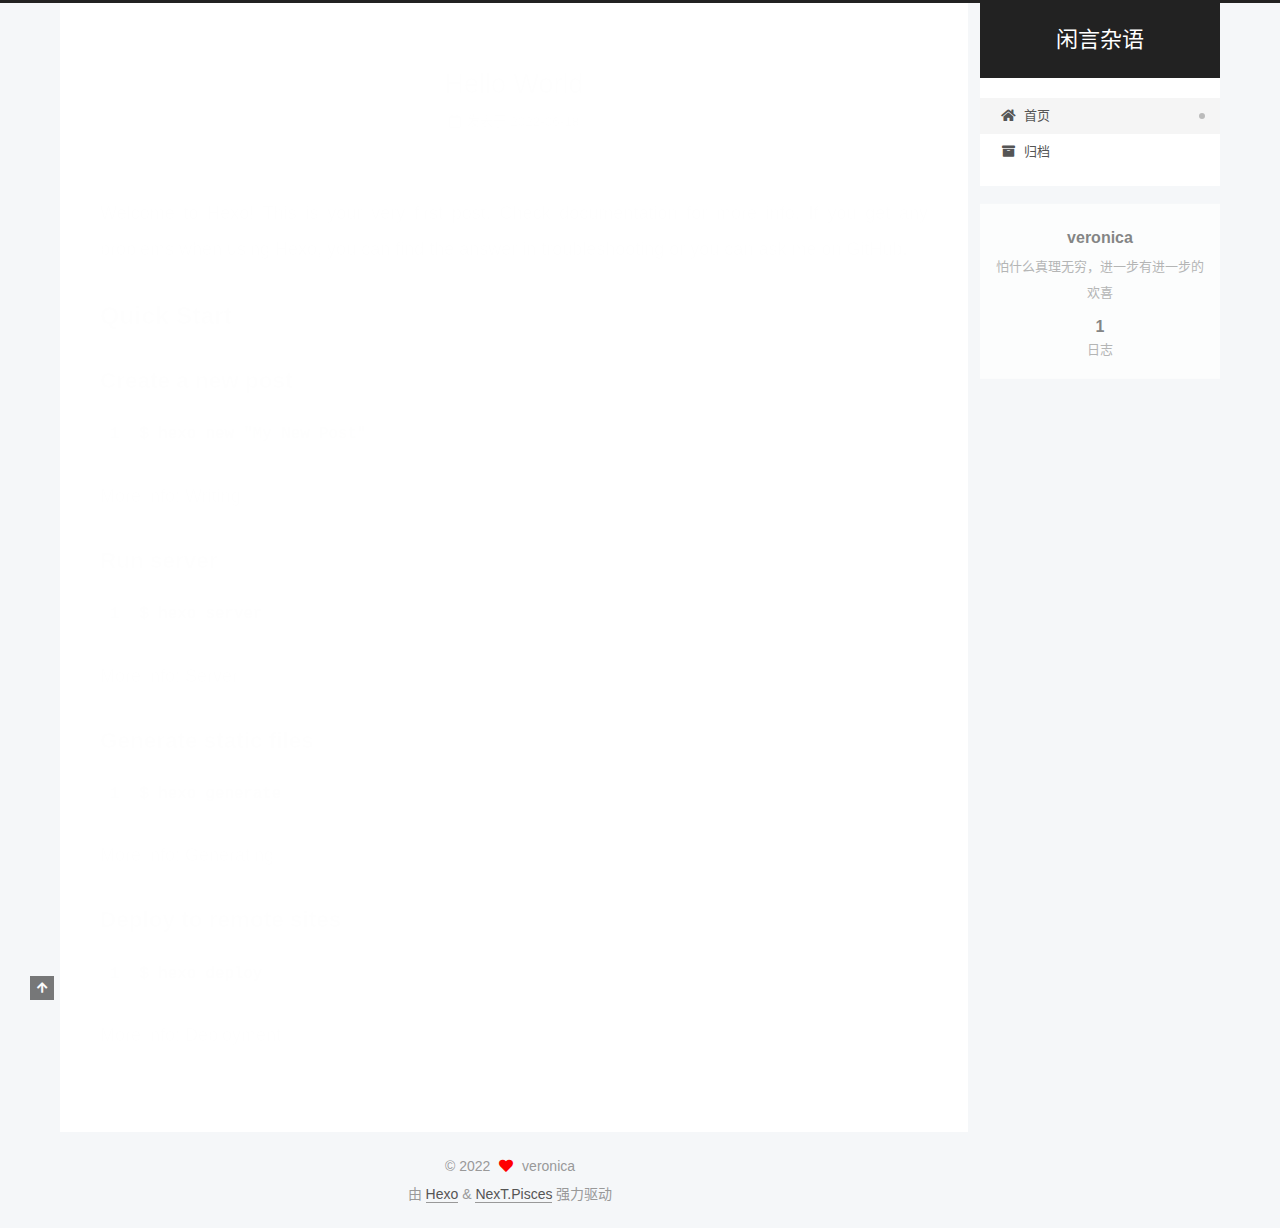
<file: index.html>
<!DOCTYPE html>
<html lang="zh-CN">
<head>
  <meta charset="UTF-8">
<meta name="viewport" content="width=device-width, initial-scale=1, maximum-scale=2">
<meta name="theme-color" content="#222">
<meta name="generator" content="Hexo 6.2.0">
  <link rel="apple-touch-icon" sizes="180x180" href="/images/apple-touch-icon-next.png">
  <link rel="icon" type="image/png" sizes="32x32" href="/images/favicon-32x32-next.png">
  <link rel="icon" type="image/png" sizes="16x16" href="/images/favicon-16x16-next.png">
  <link rel="mask-icon" href="/images/logo.svg" color="#222">

<link rel="stylesheet" href="/css/main.css">


<link rel="stylesheet" href="/lib/font-awesome/css/all.min.css">

<script id="hexo-configurations">
    var NexT = window.NexT || {};
    var CONFIG = {"hostname":"veronica-ng.github.io","root":"/","scheme":"Pisces","version":"7.8.0","exturl":false,"sidebar":{"position":"right","display":"post","padding":18,"offset":12,"onmobile":false},"copycode":{"enable":false,"show_result":false,"style":null},"back2top":{"enable":true,"sidebar":false,"scrollpercent":false},"bookmark":{"enable":false,"color":"#222","save":"auto"},"fancybox":false,"mediumzoom":false,"lazyload":false,"pangu":false,"comments":{"style":"tabs","active":null,"storage":true,"lazyload":false,"nav":null},"algolia":{"hits":{"per_page":10},"labels":{"input_placeholder":"Search for Posts","hits_empty":"We didn't find any results for the search: ${query}","hits_stats":"${hits} results found in ${time} ms"}},"localsearch":{"enable":false,"trigger":"auto","top_n_per_article":1,"unescape":false,"preload":false},"motion":{"enable":true,"async":false,"transition":{"post_block":"fadeIn","post_header":"slideDownIn","post_body":"slideDownIn","coll_header":"slideLeftIn","sidebar":"slideUpIn"}}};
  </script>

  <meta name="description" content="怕什么真理无穷，进一步有进一步的欢喜">
<meta property="og:type" content="website">
<meta property="og:title" content="闲言杂语">
<meta property="og:url" content="https://veronica-ng.github.io/index.html">
<meta property="og:site_name" content="闲言杂语">
<meta property="og:description" content="怕什么真理无穷，进一步有进一步的欢喜">
<meta property="og:locale" content="zh_CN">
<meta property="article:author" content="veronica">
<meta name="twitter:card" content="summary">

<link rel="canonical" href="https://veronica-ng.github.io/">


<script id="page-configurations">
  // https://hexo.io/docs/variables.html
  CONFIG.page = {
    sidebar: "",
    isHome : true,
    isPost : false,
    lang   : 'zh-CN'
  };
</script>

  <title>闲言杂语</title>
  






  <noscript>
  <style>
  .use-motion .brand,
  .use-motion .menu-item,
  .sidebar-inner,
  .use-motion .post-block,
  .use-motion .pagination,
  .use-motion .comments,
  .use-motion .post-header,
  .use-motion .post-body,
  .use-motion .collection-header { opacity: initial; }

  .use-motion .site-title,
  .use-motion .site-subtitle {
    opacity: initial;
    top: initial;
  }

  .use-motion .logo-line-before i { left: initial; }
  .use-motion .logo-line-after i { right: initial; }
  </style>
</noscript>

</head>

<body itemscope itemtype="http://schema.org/WebPage">
  <div class="container use-motion">
    <div class="headband"></div>

    <header class="header" itemscope itemtype="http://schema.org/WPHeader">
      <div class="header-inner"><div class="site-brand-container">
  <div class="site-nav-toggle">
    <div class="toggle" aria-label="切换导航栏">
      <span class="toggle-line toggle-line-first"></span>
      <span class="toggle-line toggle-line-middle"></span>
      <span class="toggle-line toggle-line-last"></span>
    </div>
  </div>

  <div class="site-meta">

    <a href="/" class="brand" rel="start">
      <span class="logo-line-before"><i></i></span>
      <h1 class="site-title">闲言杂语</h1>
      <span class="logo-line-after"><i></i></span>
    </a>
  </div>

  <div class="site-nav-right">
    <div class="toggle popup-trigger">
    </div>
  </div>
</div>




<nav class="site-nav">
  <ul id="menu" class="main-menu menu">
        <li class="menu-item menu-item-home">

    <a href="/" rel="section"><i class="fa fa-home fa-fw"></i>首页</a>

  </li>
        <li class="menu-item menu-item-archives">

    <a href="/archives/" rel="section"><i class="fa fa-archive fa-fw"></i>归档</a>

  </li>
  </ul>
</nav>




</div>
    </header>

    
  <div class="back-to-top">
    <i class="fa fa-arrow-up"></i>
    <span>0%</span>
  </div>


    <main class="main">
      <div class="main-inner">
        <div class="content-wrap">
          

          <div class="content index posts-expand">
            
      
  
  
  <article itemscope itemtype="http://schema.org/Article" class="post-block" lang="zh-CN">
    <link itemprop="mainEntityOfPage" href="https://veronica-ng.github.io/2022/06/18/hello-world/">

    <span hidden itemprop="author" itemscope itemtype="http://schema.org/Person">
      <meta itemprop="image" content="/images/avatar.gif">
      <meta itemprop="name" content="veronica">
      <meta itemprop="description" content="怕什么真理无穷，进一步有进一步的欢喜">
    </span>

    <span hidden itemprop="publisher" itemscope itemtype="http://schema.org/Organization">
      <meta itemprop="name" content="闲言杂语">
    </span>
      <header class="post-header">
        <h2 class="post-title" itemprop="name headline">
          
            <a href="/2022/06/18/hello-world/" class="post-title-link" itemprop="url">Hello World</a>
        </h2>

        <div class="post-meta">
            <span class="post-meta-item">
              <span class="post-meta-item-icon">
                <i class="far fa-calendar"></i>
              </span>
              <span class="post-meta-item-text">发表于</span>

              <time title="创建时间：2022-06-18 16:15:40" itemprop="dateCreated datePublished" datetime="2022-06-18T16:15:40+08:00">2022-06-18</time>
            </span>

          

        </div>
      </header>

    
    
    
    <div class="post-body" itemprop="articleBody">

      
          <p>Welcome to <a target="_blank" rel="noopener" href="https://hexo.io/">Hexo</a>! This is your very first post. Check <a target="_blank" rel="noopener" href="https://hexo.io/docs/">documentation</a> for more info. If you get any problems when using Hexo, you can find the answer in <a target="_blank" rel="noopener" href="https://hexo.io/docs/troubleshooting.html">troubleshooting</a> or you can ask me on <a target="_blank" rel="noopener" href="https://github.com/hexojs/hexo/issues">GitHub</a>.</p>
<h2 id="Quick-Start"><a href="#Quick-Start" class="headerlink" title="Quick Start"></a>Quick Start</h2><h3 id="Create-a-new-post"><a href="#Create-a-new-post" class="headerlink" title="Create a new post"></a>Create a new post</h3><figure class="highlight bash"><table><tr><td class="gutter"><pre><span class="line">1</span><br></pre></td><td class="code"><pre><span class="line">$ hexo new <span class="string">&quot;My New Post&quot;</span></span><br></pre></td></tr></table></figure>

<p>More info: <a target="_blank" rel="noopener" href="https://hexo.io/docs/writing.html">Writing</a></p>
<h3 id="Run-server"><a href="#Run-server" class="headerlink" title="Run server"></a>Run server</h3><figure class="highlight bash"><table><tr><td class="gutter"><pre><span class="line">1</span><br></pre></td><td class="code"><pre><span class="line">$ hexo server</span><br></pre></td></tr></table></figure>

<p>More info: <a target="_blank" rel="noopener" href="https://hexo.io/docs/server.html">Server</a></p>
<h3 id="Generate-static-files"><a href="#Generate-static-files" class="headerlink" title="Generate static files"></a>Generate static files</h3><figure class="highlight bash"><table><tr><td class="gutter"><pre><span class="line">1</span><br></pre></td><td class="code"><pre><span class="line">$ hexo generate</span><br></pre></td></tr></table></figure>

<p>More info: <a target="_blank" rel="noopener" href="https://hexo.io/docs/generating.html">Generating</a></p>
<h3 id="Deploy-to-remote-sites"><a href="#Deploy-to-remote-sites" class="headerlink" title="Deploy to remote sites"></a>Deploy to remote sites</h3><figure class="highlight bash"><table><tr><td class="gutter"><pre><span class="line">1</span><br></pre></td><td class="code"><pre><span class="line">$ hexo deploy</span><br></pre></td></tr></table></figure>

<p>More info: <a target="_blank" rel="noopener" href="https://hexo.io/docs/one-command-deployment.html">Deployment</a></p>

      
    </div>

    
    
    
      <footer class="post-footer">
        <div class="post-eof"></div>
      </footer>
  </article>
  
  
  


  



          </div>
          

<script>
  window.addEventListener('tabs:register', () => {
    let { activeClass } = CONFIG.comments;
    if (CONFIG.comments.storage) {
      activeClass = localStorage.getItem('comments_active') || activeClass;
    }
    if (activeClass) {
      let activeTab = document.querySelector(`a[href="#comment-${activeClass}"]`);
      if (activeTab) {
        activeTab.click();
      }
    }
  });
  if (CONFIG.comments.storage) {
    window.addEventListener('tabs:click', event => {
      if (!event.target.matches('.tabs-comment .tab-content .tab-pane')) return;
      let commentClass = event.target.classList[1];
      localStorage.setItem('comments_active', commentClass);
    });
  }
</script>

        </div>
          
  
  <div class="toggle sidebar-toggle">
    <span class="toggle-line toggle-line-first"></span>
    <span class="toggle-line toggle-line-middle"></span>
    <span class="toggle-line toggle-line-last"></span>
  </div>

  <aside class="sidebar">
    <div class="sidebar-inner">

      <ul class="sidebar-nav motion-element">
        <li class="sidebar-nav-toc">
          文章目录
        </li>
        <li class="sidebar-nav-overview">
          站点概览
        </li>
      </ul>

      <!--noindex-->
      <div class="post-toc-wrap sidebar-panel">
      </div>
      <!--/noindex-->

      <div class="site-overview-wrap sidebar-panel">
        <div class="site-author motion-element" itemprop="author" itemscope itemtype="http://schema.org/Person">
  <p class="site-author-name" itemprop="name">veronica</p>
  <div class="site-description" itemprop="description">怕什么真理无穷，进一步有进一步的欢喜</div>
</div>
<div class="site-state-wrap motion-element">
  <nav class="site-state">
      <div class="site-state-item site-state-posts">
          <a href="/archives/">
        
          <span class="site-state-item-count">1</span>
          <span class="site-state-item-name">日志</span>
        </a>
      </div>
  </nav>
</div>



      </div>

    </div>
  </aside>
  <div id="sidebar-dimmer"></div>


      </div>
    </main>

    <footer class="footer">
      <div class="footer-inner">
        

        

<div class="copyright">
  
  &copy; 
  <span itemprop="copyrightYear">2022</span>
  <span class="with-love">
    <i class="fa fa-heart"></i>
  </span>
  <span class="author" itemprop="copyrightHolder">veronica</span>
</div>
  <div class="powered-by">由 <a href="https://hexo.io/" class="theme-link" rel="noopener" target="_blank">Hexo</a> & <a href="https://pisces.theme-next.org/" class="theme-link" rel="noopener" target="_blank">NexT.Pisces</a> 强力驱动
  </div>

        








      </div>
    </footer>
  </div>

  
  <script src="/lib/anime.min.js"></script>
  <script src="/lib/velocity/velocity.min.js"></script>
  <script src="/lib/velocity/velocity.ui.min.js"></script>

<script src="/js/utils.js"></script>

<script src="/js/motion.js"></script>


<script src="/js/schemes/pisces.js"></script>


<script src="/js/next-boot.js"></script>




  















  

  

</body>
</html>
</file>
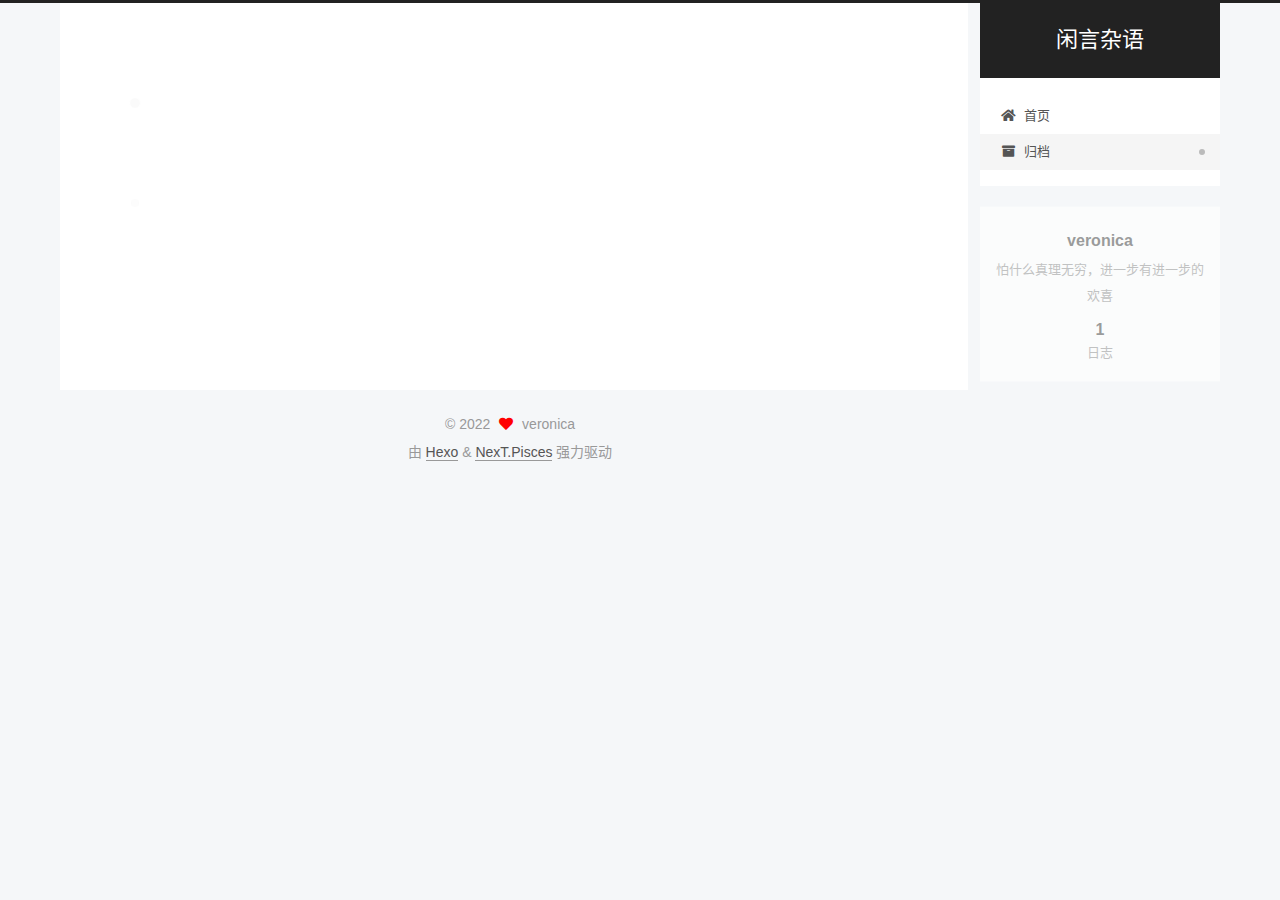
<file: archives/index.html>
<!DOCTYPE html>
<html lang="zh-CN">
<head>
  <meta charset="UTF-8">
<meta name="viewport" content="width=device-width, initial-scale=1, maximum-scale=2">
<meta name="theme-color" content="#222">
<meta name="generator" content="Hexo 6.2.0">
  <link rel="apple-touch-icon" sizes="180x180" href="/images/apple-touch-icon-next.png">
  <link rel="icon" type="image/png" sizes="32x32" href="/images/favicon-32x32-next.png">
  <link rel="icon" type="image/png" sizes="16x16" href="/images/favicon-16x16-next.png">
  <link rel="mask-icon" href="/images/logo.svg" color="#222">

<link rel="stylesheet" href="/css/main.css">


<link rel="stylesheet" href="/lib/font-awesome/css/all.min.css">

<script id="hexo-configurations">
    var NexT = window.NexT || {};
    var CONFIG = {"hostname":"veronica-ng.github.io","root":"/","scheme":"Pisces","version":"7.8.0","exturl":false,"sidebar":{"position":"right","display":"post","padding":18,"offset":12,"onmobile":false},"copycode":{"enable":false,"show_result":false,"style":null},"back2top":{"enable":true,"sidebar":false,"scrollpercent":false},"bookmark":{"enable":false,"color":"#222","save":"auto"},"fancybox":false,"mediumzoom":false,"lazyload":false,"pangu":false,"comments":{"style":"tabs","active":null,"storage":true,"lazyload":false,"nav":null},"algolia":{"hits":{"per_page":10},"labels":{"input_placeholder":"Search for Posts","hits_empty":"We didn't find any results for the search: ${query}","hits_stats":"${hits} results found in ${time} ms"}},"localsearch":{"enable":false,"trigger":"auto","top_n_per_article":1,"unescape":false,"preload":false},"motion":{"enable":true,"async":false,"transition":{"post_block":"fadeIn","post_header":"slideDownIn","post_body":"slideDownIn","coll_header":"slideLeftIn","sidebar":"slideUpIn"}}};
  </script>

  <meta name="description" content="怕什么真理无穷，进一步有进一步的欢喜">
<meta property="og:type" content="website">
<meta property="og:title" content="闲言杂语">
<meta property="og:url" content="https://veronica-ng.github.io/archives/index.html">
<meta property="og:site_name" content="闲言杂语">
<meta property="og:description" content="怕什么真理无穷，进一步有进一步的欢喜">
<meta property="og:locale" content="zh_CN">
<meta property="article:author" content="veronica">
<meta name="twitter:card" content="summary">

<link rel="canonical" href="https://veronica-ng.github.io/archives/">


<script id="page-configurations">
  // https://hexo.io/docs/variables.html
  CONFIG.page = {
    sidebar: "",
    isHome : false,
    isPost : false,
    lang   : 'zh-CN'
  };
</script>

  <title>归档 | 闲言杂语</title>
  






  <noscript>
  <style>
  .use-motion .brand,
  .use-motion .menu-item,
  .sidebar-inner,
  .use-motion .post-block,
  .use-motion .pagination,
  .use-motion .comments,
  .use-motion .post-header,
  .use-motion .post-body,
  .use-motion .collection-header { opacity: initial; }

  .use-motion .site-title,
  .use-motion .site-subtitle {
    opacity: initial;
    top: initial;
  }

  .use-motion .logo-line-before i { left: initial; }
  .use-motion .logo-line-after i { right: initial; }
  </style>
</noscript>

</head>

<body itemscope itemtype="http://schema.org/WebPage">
  <div class="container use-motion">
    <div class="headband"></div>

    <header class="header" itemscope itemtype="http://schema.org/WPHeader">
      <div class="header-inner"><div class="site-brand-container">
  <div class="site-nav-toggle">
    <div class="toggle" aria-label="切换导航栏">
      <span class="toggle-line toggle-line-first"></span>
      <span class="toggle-line toggle-line-middle"></span>
      <span class="toggle-line toggle-line-last"></span>
    </div>
  </div>

  <div class="site-meta">

    <a href="/" class="brand" rel="start">
      <span class="logo-line-before"><i></i></span>
      <h1 class="site-title">闲言杂语</h1>
      <span class="logo-line-after"><i></i></span>
    </a>
  </div>

  <div class="site-nav-right">
    <div class="toggle popup-trigger">
    </div>
  </div>
</div>




<nav class="site-nav">
  <ul id="menu" class="main-menu menu">
        <li class="menu-item menu-item-home">

    <a href="/" rel="section"><i class="fa fa-home fa-fw"></i>首页</a>

  </li>
        <li class="menu-item menu-item-archives">

    <a href="/archives/" rel="section"><i class="fa fa-archive fa-fw"></i>归档</a>

  </li>
  </ul>
</nav>




</div>
    </header>

    
  <div class="back-to-top">
    <i class="fa fa-arrow-up"></i>
    <span>0%</span>
  </div>


    <main class="main">
      <div class="main-inner">
        <div class="content-wrap">
          

          <div class="content archive">
            

  
  
  
  <div class="post-block">
    <div class="posts-collapse">
      <div class="collection-title">
        <span class="collection-header">嗯..! 目前共计 1 篇日志。 继续努力。</span>
      </div>

      
    <div class="collection-year">
      <span class="collection-header">2022</span>
    </div>

  <article itemscope itemtype="http://schema.org/Article">
    <header class="post-header">

      <div class="post-meta">
        <time itemprop="dateCreated"
              datetime="2022-06-18T16:15:40+08:00"
              content="2022-06-18">
          06-18
        </time>
      </div>

      <div class="post-title">
          <a class="post-title-link" href="/2022/06/18/hello-world/" itemprop="url">
            <span itemprop="name">Hello World</span>
          </a>
      </div>

    </header>
  </article>


    </div>
  </div>
  
  
  

  



          </div>
          

<script>
  window.addEventListener('tabs:register', () => {
    let { activeClass } = CONFIG.comments;
    if (CONFIG.comments.storage) {
      activeClass = localStorage.getItem('comments_active') || activeClass;
    }
    if (activeClass) {
      let activeTab = document.querySelector(`a[href="#comment-${activeClass}"]`);
      if (activeTab) {
        activeTab.click();
      }
    }
  });
  if (CONFIG.comments.storage) {
    window.addEventListener('tabs:click', event => {
      if (!event.target.matches('.tabs-comment .tab-content .tab-pane')) return;
      let commentClass = event.target.classList[1];
      localStorage.setItem('comments_active', commentClass);
    });
  }
</script>

        </div>
          
  
  <div class="toggle sidebar-toggle">
    <span class="toggle-line toggle-line-first"></span>
    <span class="toggle-line toggle-line-middle"></span>
    <span class="toggle-line toggle-line-last"></span>
  </div>

  <aside class="sidebar">
    <div class="sidebar-inner">

      <ul class="sidebar-nav motion-element">
        <li class="sidebar-nav-toc">
          文章目录
        </li>
        <li class="sidebar-nav-overview">
          站点概览
        </li>
      </ul>

      <!--noindex-->
      <div class="post-toc-wrap sidebar-panel">
      </div>
      <!--/noindex-->

      <div class="site-overview-wrap sidebar-panel">
        <div class="site-author motion-element" itemprop="author" itemscope itemtype="http://schema.org/Person">
  <p class="site-author-name" itemprop="name">veronica</p>
  <div class="site-description" itemprop="description">怕什么真理无穷，进一步有进一步的欢喜</div>
</div>
<div class="site-state-wrap motion-element">
  <nav class="site-state">
      <div class="site-state-item site-state-posts">
          <a href="/archives/">
        
          <span class="site-state-item-count">1</span>
          <span class="site-state-item-name">日志</span>
        </a>
      </div>
  </nav>
</div>



      </div>

    </div>
  </aside>
  <div id="sidebar-dimmer"></div>


      </div>
    </main>

    <footer class="footer">
      <div class="footer-inner">
        

        

<div class="copyright">
  
  &copy; 
  <span itemprop="copyrightYear">2022</span>
  <span class="with-love">
    <i class="fa fa-heart"></i>
  </span>
  <span class="author" itemprop="copyrightHolder">veronica</span>
</div>
  <div class="powered-by">由 <a href="https://hexo.io/" class="theme-link" rel="noopener" target="_blank">Hexo</a> & <a href="https://pisces.theme-next.org/" class="theme-link" rel="noopener" target="_blank">NexT.Pisces</a> 强力驱动
  </div>

        








      </div>
    </footer>
  </div>

  
  <script src="/lib/anime.min.js"></script>
  <script src="/lib/velocity/velocity.min.js"></script>
  <script src="/lib/velocity/velocity.ui.min.js"></script>

<script src="/js/utils.js"></script>

<script src="/js/motion.js"></script>


<script src="/js/schemes/pisces.js"></script>


<script src="/js/next-boot.js"></script>




  















  

  

</body>
</html>
</file>
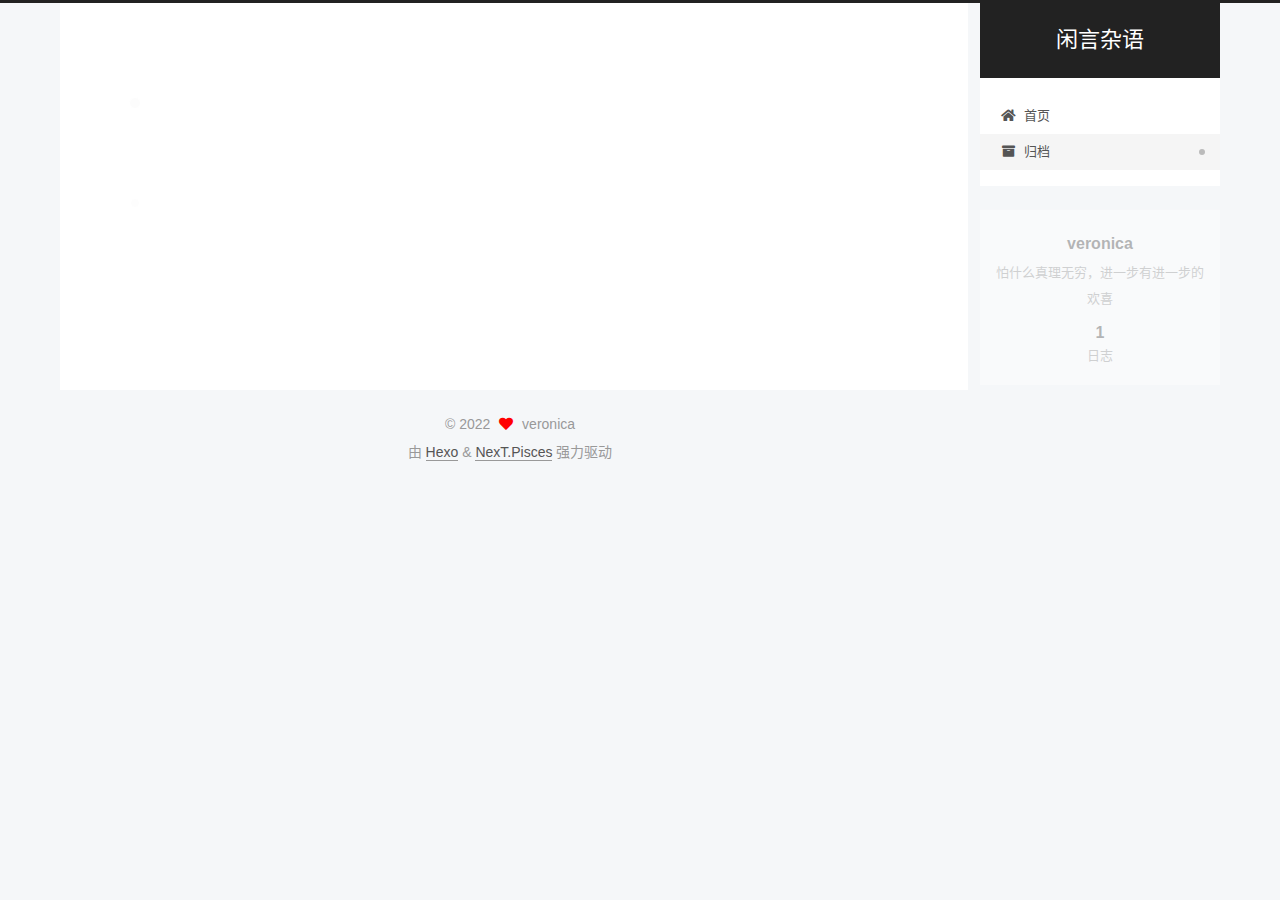
<file: archives/2022/index.html>
<!DOCTYPE html>
<html lang="zh-CN">
<head>
  <meta charset="UTF-8">
<meta name="viewport" content="width=device-width, initial-scale=1, maximum-scale=2">
<meta name="theme-color" content="#222">
<meta name="generator" content="Hexo 6.2.0">
  <link rel="apple-touch-icon" sizes="180x180" href="/images/apple-touch-icon-next.png">
  <link rel="icon" type="image/png" sizes="32x32" href="/images/favicon-32x32-next.png">
  <link rel="icon" type="image/png" sizes="16x16" href="/images/favicon-16x16-next.png">
  <link rel="mask-icon" href="/images/logo.svg" color="#222">

<link rel="stylesheet" href="/css/main.css">


<link rel="stylesheet" href="/lib/font-awesome/css/all.min.css">

<script id="hexo-configurations">
    var NexT = window.NexT || {};
    var CONFIG = {"hostname":"veronica-ng.github.io","root":"/","scheme":"Pisces","version":"7.8.0","exturl":false,"sidebar":{"position":"right","display":"post","padding":18,"offset":12,"onmobile":false},"copycode":{"enable":false,"show_result":false,"style":null},"back2top":{"enable":true,"sidebar":false,"scrollpercent":false},"bookmark":{"enable":false,"color":"#222","save":"auto"},"fancybox":false,"mediumzoom":false,"lazyload":false,"pangu":false,"comments":{"style":"tabs","active":null,"storage":true,"lazyload":false,"nav":null},"algolia":{"hits":{"per_page":10},"labels":{"input_placeholder":"Search for Posts","hits_empty":"We didn't find any results for the search: ${query}","hits_stats":"${hits} results found in ${time} ms"}},"localsearch":{"enable":false,"trigger":"auto","top_n_per_article":1,"unescape":false,"preload":false},"motion":{"enable":true,"async":false,"transition":{"post_block":"fadeIn","post_header":"slideDownIn","post_body":"slideDownIn","coll_header":"slideLeftIn","sidebar":"slideUpIn"}}};
  </script>

  <meta name="description" content="怕什么真理无穷，进一步有进一步的欢喜">
<meta property="og:type" content="website">
<meta property="og:title" content="闲言杂语">
<meta property="og:url" content="https://veronica-ng.github.io/archives/2022/index.html">
<meta property="og:site_name" content="闲言杂语">
<meta property="og:description" content="怕什么真理无穷，进一步有进一步的欢喜">
<meta property="og:locale" content="zh_CN">
<meta property="article:author" content="veronica">
<meta name="twitter:card" content="summary">

<link rel="canonical" href="https://veronica-ng.github.io/archives/2022/">


<script id="page-configurations">
  // https://hexo.io/docs/variables.html
  CONFIG.page = {
    sidebar: "",
    isHome : false,
    isPost : false,
    lang   : 'zh-CN'
  };
</script>

  <title>归档 | 闲言杂语</title>
  






  <noscript>
  <style>
  .use-motion .brand,
  .use-motion .menu-item,
  .sidebar-inner,
  .use-motion .post-block,
  .use-motion .pagination,
  .use-motion .comments,
  .use-motion .post-header,
  .use-motion .post-body,
  .use-motion .collection-header { opacity: initial; }

  .use-motion .site-title,
  .use-motion .site-subtitle {
    opacity: initial;
    top: initial;
  }

  .use-motion .logo-line-before i { left: initial; }
  .use-motion .logo-line-after i { right: initial; }
  </style>
</noscript>

</head>

<body itemscope itemtype="http://schema.org/WebPage">
  <div class="container use-motion">
    <div class="headband"></div>

    <header class="header" itemscope itemtype="http://schema.org/WPHeader">
      <div class="header-inner"><div class="site-brand-container">
  <div class="site-nav-toggle">
    <div class="toggle" aria-label="切换导航栏">
      <span class="toggle-line toggle-line-first"></span>
      <span class="toggle-line toggle-line-middle"></span>
      <span class="toggle-line toggle-line-last"></span>
    </div>
  </div>

  <div class="site-meta">

    <a href="/" class="brand" rel="start">
      <span class="logo-line-before"><i></i></span>
      <h1 class="site-title">闲言杂语</h1>
      <span class="logo-line-after"><i></i></span>
    </a>
  </div>

  <div class="site-nav-right">
    <div class="toggle popup-trigger">
    </div>
  </div>
</div>




<nav class="site-nav">
  <ul id="menu" class="main-menu menu">
        <li class="menu-item menu-item-home">

    <a href="/" rel="section"><i class="fa fa-home fa-fw"></i>首页</a>

  </li>
        <li class="menu-item menu-item-archives">

    <a href="/archives/" rel="section"><i class="fa fa-archive fa-fw"></i>归档</a>

  </li>
  </ul>
</nav>




</div>
    </header>

    
  <div class="back-to-top">
    <i class="fa fa-arrow-up"></i>
    <span>0%</span>
  </div>


    <main class="main">
      <div class="main-inner">
        <div class="content-wrap">
          

          <div class="content archive">
            

  
  
  
  <div class="post-block">
    <div class="posts-collapse">
      <div class="collection-title">
        <span class="collection-header">嗯..! 目前共计 1 篇日志。 继续努力。</span>
      </div>

      
    <div class="collection-year">
      <span class="collection-header">2022</span>
    </div>

  <article itemscope itemtype="http://schema.org/Article">
    <header class="post-header">

      <div class="post-meta">
        <time itemprop="dateCreated"
              datetime="2022-06-18T16:15:40+08:00"
              content="2022-06-18">
          06-18
        </time>
      </div>

      <div class="post-title">
          <a class="post-title-link" href="/2022/06/18/hello-world/" itemprop="url">
            <span itemprop="name">Hello World</span>
          </a>
      </div>

    </header>
  </article>


    </div>
  </div>
  
  
  

  



          </div>
          

<script>
  window.addEventListener('tabs:register', () => {
    let { activeClass } = CONFIG.comments;
    if (CONFIG.comments.storage) {
      activeClass = localStorage.getItem('comments_active') || activeClass;
    }
    if (activeClass) {
      let activeTab = document.querySelector(`a[href="#comment-${activeClass}"]`);
      if (activeTab) {
        activeTab.click();
      }
    }
  });
  if (CONFIG.comments.storage) {
    window.addEventListener('tabs:click', event => {
      if (!event.target.matches('.tabs-comment .tab-content .tab-pane')) return;
      let commentClass = event.target.classList[1];
      localStorage.setItem('comments_active', commentClass);
    });
  }
</script>

        </div>
          
  
  <div class="toggle sidebar-toggle">
    <span class="toggle-line toggle-line-first"></span>
    <span class="toggle-line toggle-line-middle"></span>
    <span class="toggle-line toggle-line-last"></span>
  </div>

  <aside class="sidebar">
    <div class="sidebar-inner">

      <ul class="sidebar-nav motion-element">
        <li class="sidebar-nav-toc">
          文章目录
        </li>
        <li class="sidebar-nav-overview">
          站点概览
        </li>
      </ul>

      <!--noindex-->
      <div class="post-toc-wrap sidebar-panel">
      </div>
      <!--/noindex-->

      <div class="site-overview-wrap sidebar-panel">
        <div class="site-author motion-element" itemprop="author" itemscope itemtype="http://schema.org/Person">
  <p class="site-author-name" itemprop="name">veronica</p>
  <div class="site-description" itemprop="description">怕什么真理无穷，进一步有进一步的欢喜</div>
</div>
<div class="site-state-wrap motion-element">
  <nav class="site-state">
      <div class="site-state-item site-state-posts">
          <a href="/archives/">
        
          <span class="site-state-item-count">1</span>
          <span class="site-state-item-name">日志</span>
        </a>
      </div>
  </nav>
</div>



      </div>

    </div>
  </aside>
  <div id="sidebar-dimmer"></div>


      </div>
    </main>

    <footer class="footer">
      <div class="footer-inner">
        

        

<div class="copyright">
  
  &copy; 
  <span itemprop="copyrightYear">2022</span>
  <span class="with-love">
    <i class="fa fa-heart"></i>
  </span>
  <span class="author" itemprop="copyrightHolder">veronica</span>
</div>
  <div class="powered-by">由 <a href="https://hexo.io/" class="theme-link" rel="noopener" target="_blank">Hexo</a> & <a href="https://pisces.theme-next.org/" class="theme-link" rel="noopener" target="_blank">NexT.Pisces</a> 强力驱动
  </div>

        








      </div>
    </footer>
  </div>

  
  <script src="/lib/anime.min.js"></script>
  <script src="/lib/velocity/velocity.min.js"></script>
  <script src="/lib/velocity/velocity.ui.min.js"></script>

<script src="/js/utils.js"></script>

<script src="/js/motion.js"></script>


<script src="/js/schemes/pisces.js"></script>


<script src="/js/next-boot.js"></script>




  















  

  

</body>
</html>
</file>
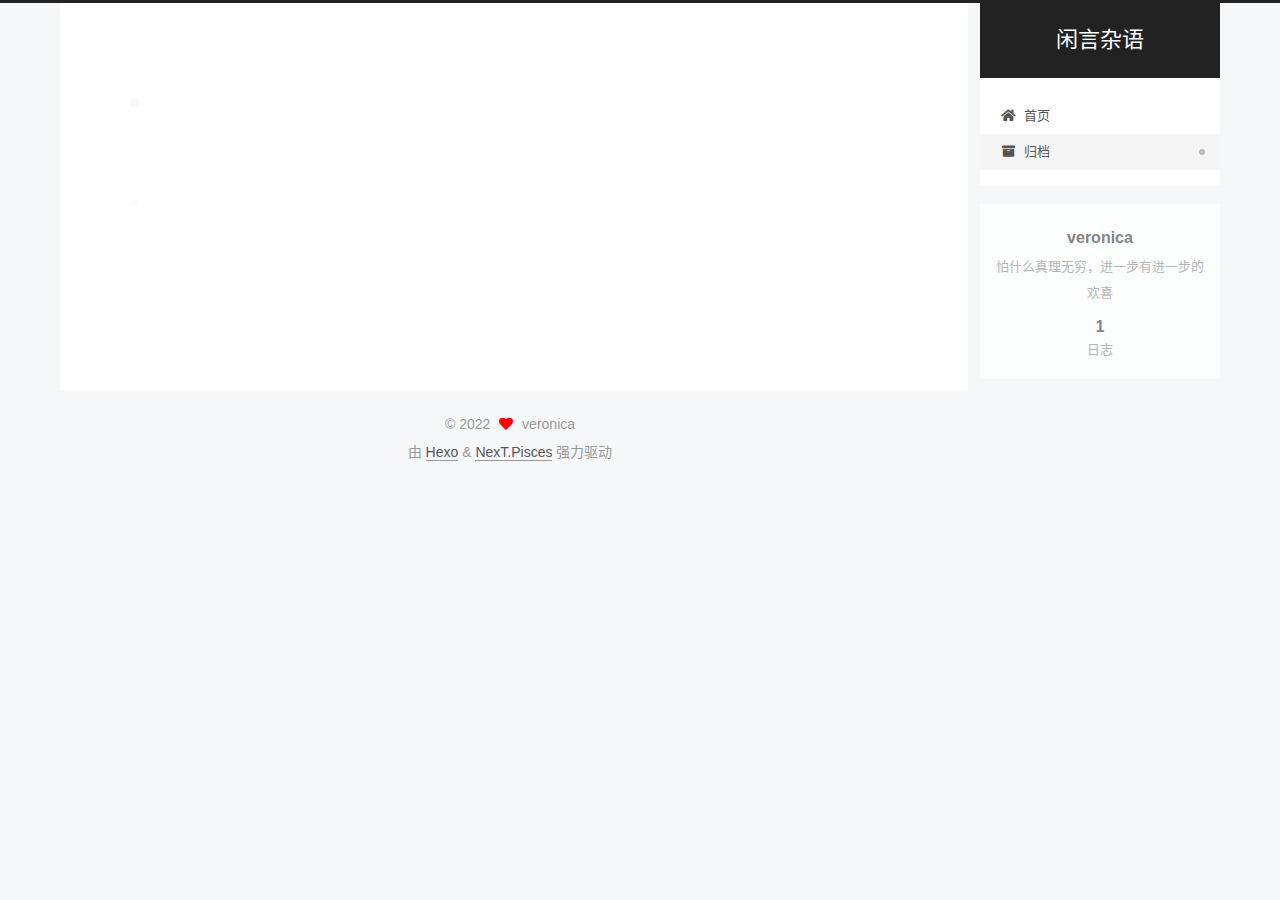
<file: archives/2022/06/index.html>
<!DOCTYPE html>
<html lang="zh-CN">
<head>
  <meta charset="UTF-8">
<meta name="viewport" content="width=device-width, initial-scale=1, maximum-scale=2">
<meta name="theme-color" content="#222">
<meta name="generator" content="Hexo 6.2.0">
  <link rel="apple-touch-icon" sizes="180x180" href="/images/apple-touch-icon-next.png">
  <link rel="icon" type="image/png" sizes="32x32" href="/images/favicon-32x32-next.png">
  <link rel="icon" type="image/png" sizes="16x16" href="/images/favicon-16x16-next.png">
  <link rel="mask-icon" href="/images/logo.svg" color="#222">

<link rel="stylesheet" href="/css/main.css">


<link rel="stylesheet" href="/lib/font-awesome/css/all.min.css">

<script id="hexo-configurations">
    var NexT = window.NexT || {};
    var CONFIG = {"hostname":"veronica-ng.github.io","root":"/","scheme":"Pisces","version":"7.8.0","exturl":false,"sidebar":{"position":"right","display":"post","padding":18,"offset":12,"onmobile":false},"copycode":{"enable":false,"show_result":false,"style":null},"back2top":{"enable":true,"sidebar":false,"scrollpercent":false},"bookmark":{"enable":false,"color":"#222","save":"auto"},"fancybox":false,"mediumzoom":false,"lazyload":false,"pangu":false,"comments":{"style":"tabs","active":null,"storage":true,"lazyload":false,"nav":null},"algolia":{"hits":{"per_page":10},"labels":{"input_placeholder":"Search for Posts","hits_empty":"We didn't find any results for the search: ${query}","hits_stats":"${hits} results found in ${time} ms"}},"localsearch":{"enable":false,"trigger":"auto","top_n_per_article":1,"unescape":false,"preload":false},"motion":{"enable":true,"async":false,"transition":{"post_block":"fadeIn","post_header":"slideDownIn","post_body":"slideDownIn","coll_header":"slideLeftIn","sidebar":"slideUpIn"}}};
  </script>

  <meta name="description" content="怕什么真理无穷，进一步有进一步的欢喜">
<meta property="og:type" content="website">
<meta property="og:title" content="闲言杂语">
<meta property="og:url" content="https://veronica-ng.github.io/archives/2022/06/index.html">
<meta property="og:site_name" content="闲言杂语">
<meta property="og:description" content="怕什么真理无穷，进一步有进一步的欢喜">
<meta property="og:locale" content="zh_CN">
<meta property="article:author" content="veronica">
<meta name="twitter:card" content="summary">

<link rel="canonical" href="https://veronica-ng.github.io/archives/2022/06/">


<script id="page-configurations">
  // https://hexo.io/docs/variables.html
  CONFIG.page = {
    sidebar: "",
    isHome : false,
    isPost : false,
    lang   : 'zh-CN'
  };
</script>

  <title>归档 | 闲言杂语</title>
  






  <noscript>
  <style>
  .use-motion .brand,
  .use-motion .menu-item,
  .sidebar-inner,
  .use-motion .post-block,
  .use-motion .pagination,
  .use-motion .comments,
  .use-motion .post-header,
  .use-motion .post-body,
  .use-motion .collection-header { opacity: initial; }

  .use-motion .site-title,
  .use-motion .site-subtitle {
    opacity: initial;
    top: initial;
  }

  .use-motion .logo-line-before i { left: initial; }
  .use-motion .logo-line-after i { right: initial; }
  </style>
</noscript>

</head>

<body itemscope itemtype="http://schema.org/WebPage">
  <div class="container use-motion">
    <div class="headband"></div>

    <header class="header" itemscope itemtype="http://schema.org/WPHeader">
      <div class="header-inner"><div class="site-brand-container">
  <div class="site-nav-toggle">
    <div class="toggle" aria-label="切换导航栏">
      <span class="toggle-line toggle-line-first"></span>
      <span class="toggle-line toggle-line-middle"></span>
      <span class="toggle-line toggle-line-last"></span>
    </div>
  </div>

  <div class="site-meta">

    <a href="/" class="brand" rel="start">
      <span class="logo-line-before"><i></i></span>
      <h1 class="site-title">闲言杂语</h1>
      <span class="logo-line-after"><i></i></span>
    </a>
  </div>

  <div class="site-nav-right">
    <div class="toggle popup-trigger">
    </div>
  </div>
</div>




<nav class="site-nav">
  <ul id="menu" class="main-menu menu">
        <li class="menu-item menu-item-home">

    <a href="/" rel="section"><i class="fa fa-home fa-fw"></i>首页</a>

  </li>
        <li class="menu-item menu-item-archives">

    <a href="/archives/" rel="section"><i class="fa fa-archive fa-fw"></i>归档</a>

  </li>
  </ul>
</nav>




</div>
    </header>

    
  <div class="back-to-top">
    <i class="fa fa-arrow-up"></i>
    <span>0%</span>
  </div>


    <main class="main">
      <div class="main-inner">
        <div class="content-wrap">
          

          <div class="content archive">
            

  
  
  
  <div class="post-block">
    <div class="posts-collapse">
      <div class="collection-title">
        <span class="collection-header">嗯..! 目前共计 1 篇日志。 继续努力。</span>
      </div>

      
    <div class="collection-year">
      <span class="collection-header">2022</span>
    </div>

  <article itemscope itemtype="http://schema.org/Article">
    <header class="post-header">

      <div class="post-meta">
        <time itemprop="dateCreated"
              datetime="2022-06-18T16:15:40+08:00"
              content="2022-06-18">
          06-18
        </time>
      </div>

      <div class="post-title">
          <a class="post-title-link" href="/2022/06/18/hello-world/" itemprop="url">
            <span itemprop="name">Hello World</span>
          </a>
      </div>

    </header>
  </article>


    </div>
  </div>
  
  
  

  



          </div>
          

<script>
  window.addEventListener('tabs:register', () => {
    let { activeClass } = CONFIG.comments;
    if (CONFIG.comments.storage) {
      activeClass = localStorage.getItem('comments_active') || activeClass;
    }
    if (activeClass) {
      let activeTab = document.querySelector(`a[href="#comment-${activeClass}"]`);
      if (activeTab) {
        activeTab.click();
      }
    }
  });
  if (CONFIG.comments.storage) {
    window.addEventListener('tabs:click', event => {
      if (!event.target.matches('.tabs-comment .tab-content .tab-pane')) return;
      let commentClass = event.target.classList[1];
      localStorage.setItem('comments_active', commentClass);
    });
  }
</script>

        </div>
          
  
  <div class="toggle sidebar-toggle">
    <span class="toggle-line toggle-line-first"></span>
    <span class="toggle-line toggle-line-middle"></span>
    <span class="toggle-line toggle-line-last"></span>
  </div>

  <aside class="sidebar">
    <div class="sidebar-inner">

      <ul class="sidebar-nav motion-element">
        <li class="sidebar-nav-toc">
          文章目录
        </li>
        <li class="sidebar-nav-overview">
          站点概览
        </li>
      </ul>

      <!--noindex-->
      <div class="post-toc-wrap sidebar-panel">
      </div>
      <!--/noindex-->

      <div class="site-overview-wrap sidebar-panel">
        <div class="site-author motion-element" itemprop="author" itemscope itemtype="http://schema.org/Person">
  <p class="site-author-name" itemprop="name">veronica</p>
  <div class="site-description" itemprop="description">怕什么真理无穷，进一步有进一步的欢喜</div>
</div>
<div class="site-state-wrap motion-element">
  <nav class="site-state">
      <div class="site-state-item site-state-posts">
          <a href="/archives/">
        
          <span class="site-state-item-count">1</span>
          <span class="site-state-item-name">日志</span>
        </a>
      </div>
  </nav>
</div>



      </div>

    </div>
  </aside>
  <div id="sidebar-dimmer"></div>


      </div>
    </main>

    <footer class="footer">
      <div class="footer-inner">
        

        

<div class="copyright">
  
  &copy; 
  <span itemprop="copyrightYear">2022</span>
  <span class="with-love">
    <i class="fa fa-heart"></i>
  </span>
  <span class="author" itemprop="copyrightHolder">veronica</span>
</div>
  <div class="powered-by">由 <a href="https://hexo.io/" class="theme-link" rel="noopener" target="_blank">Hexo</a> & <a href="https://pisces.theme-next.org/" class="theme-link" rel="noopener" target="_blank">NexT.Pisces</a> 强力驱动
  </div>

        








      </div>
    </footer>
  </div>

  
  <script src="/lib/anime.min.js"></script>
  <script src="/lib/velocity/velocity.min.js"></script>
  <script src="/lib/velocity/velocity.ui.min.js"></script>

<script src="/js/utils.js"></script>

<script src="/js/motion.js"></script>


<script src="/js/schemes/pisces.js"></script>


<script src="/js/next-boot.js"></script>




  















  

  

</body>
</html>
</file>
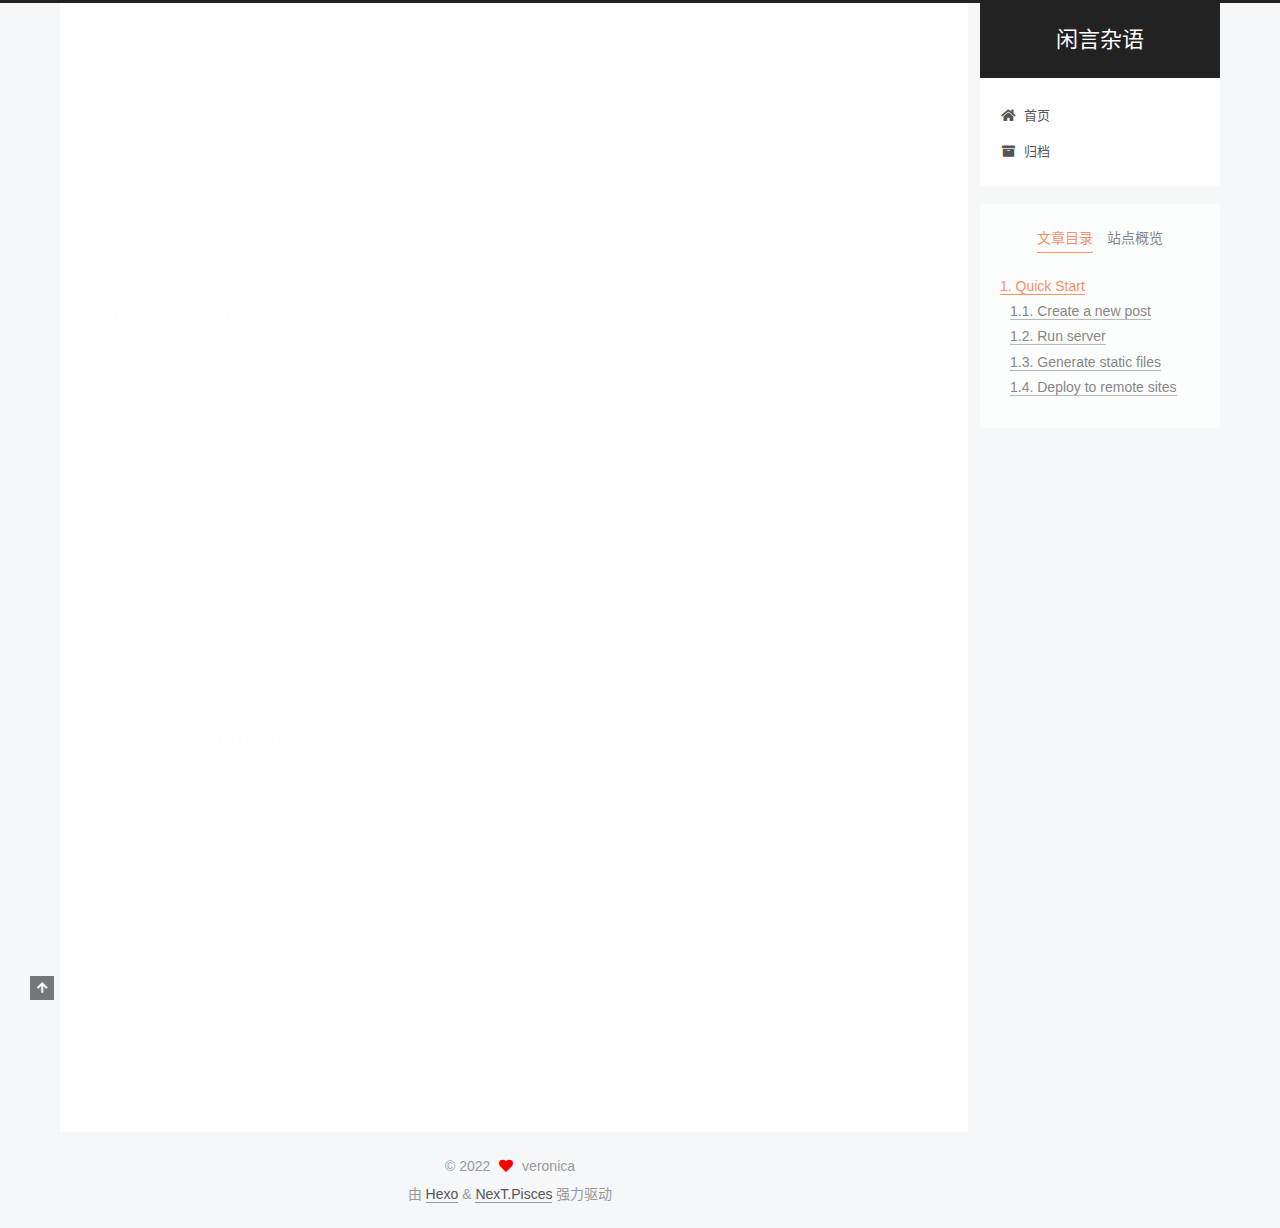
<file: 2022/06/18/hello-world/index.html>
<!DOCTYPE html>
<html lang="zh-CN">
<head>
  <meta charset="UTF-8">
<meta name="viewport" content="width=device-width, initial-scale=1, maximum-scale=2">
<meta name="theme-color" content="#222">
<meta name="generator" content="Hexo 6.2.0">
  <link rel="apple-touch-icon" sizes="180x180" href="/images/apple-touch-icon-next.png">
  <link rel="icon" type="image/png" sizes="32x32" href="/images/favicon-32x32-next.png">
  <link rel="icon" type="image/png" sizes="16x16" href="/images/favicon-16x16-next.png">
  <link rel="mask-icon" href="/images/logo.svg" color="#222">

<link rel="stylesheet" href="/css/main.css">


<link rel="stylesheet" href="/lib/font-awesome/css/all.min.css">

<script id="hexo-configurations">
    var NexT = window.NexT || {};
    var CONFIG = {"hostname":"veronica-ng.github.io","root":"/","scheme":"Pisces","version":"7.8.0","exturl":false,"sidebar":{"position":"right","display":"post","padding":18,"offset":12,"onmobile":false},"copycode":{"enable":false,"show_result":false,"style":null},"back2top":{"enable":true,"sidebar":false,"scrollpercent":false},"bookmark":{"enable":false,"color":"#222","save":"auto"},"fancybox":false,"mediumzoom":false,"lazyload":false,"pangu":false,"comments":{"style":"tabs","active":null,"storage":true,"lazyload":false,"nav":null},"algolia":{"hits":{"per_page":10},"labels":{"input_placeholder":"Search for Posts","hits_empty":"We didn't find any results for the search: ${query}","hits_stats":"${hits} results found in ${time} ms"}},"localsearch":{"enable":false,"trigger":"auto","top_n_per_article":1,"unescape":false,"preload":false},"motion":{"enable":true,"async":false,"transition":{"post_block":"fadeIn","post_header":"slideDownIn","post_body":"slideDownIn","coll_header":"slideLeftIn","sidebar":"slideUpIn"}}};
  </script>

  <meta name="description" content="Welcome to Hexo! This is your very first post. Check documentation for more info. If you get any problems when using Hexo, you can find the answer in troubleshooting or you can ask me on GitHub. Quick">
<meta property="og:type" content="article">
<meta property="og:title" content="Hello World">
<meta property="og:url" content="https://veronica-ng.github.io/2022/06/18/hello-world/index.html">
<meta property="og:site_name" content="闲言杂语">
<meta property="og:description" content="Welcome to Hexo! This is your very first post. Check documentation for more info. If you get any problems when using Hexo, you can find the answer in troubleshooting or you can ask me on GitHub. Quick">
<meta property="og:locale" content="zh_CN">
<meta property="article:published_time" content="2022-06-18T08:15:40.226Z">
<meta property="article:modified_time" content="2022-06-18T08:15:40.226Z">
<meta property="article:author" content="veronica">
<meta name="twitter:card" content="summary">

<link rel="canonical" href="https://veronica-ng.github.io/2022/06/18/hello-world/">


<script id="page-configurations">
  // https://hexo.io/docs/variables.html
  CONFIG.page = {
    sidebar: "",
    isHome : false,
    isPost : true,
    lang   : 'zh-CN'
  };
</script>

  <title>Hello World | 闲言杂语</title>
  






  <noscript>
  <style>
  .use-motion .brand,
  .use-motion .menu-item,
  .sidebar-inner,
  .use-motion .post-block,
  .use-motion .pagination,
  .use-motion .comments,
  .use-motion .post-header,
  .use-motion .post-body,
  .use-motion .collection-header { opacity: initial; }

  .use-motion .site-title,
  .use-motion .site-subtitle {
    opacity: initial;
    top: initial;
  }

  .use-motion .logo-line-before i { left: initial; }
  .use-motion .logo-line-after i { right: initial; }
  </style>
</noscript>

</head>

<body itemscope itemtype="http://schema.org/WebPage">
  <div class="container use-motion">
    <div class="headband"></div>

    <header class="header" itemscope itemtype="http://schema.org/WPHeader">
      <div class="header-inner"><div class="site-brand-container">
  <div class="site-nav-toggle">
    <div class="toggle" aria-label="切换导航栏">
      <span class="toggle-line toggle-line-first"></span>
      <span class="toggle-line toggle-line-middle"></span>
      <span class="toggle-line toggle-line-last"></span>
    </div>
  </div>

  <div class="site-meta">

    <a href="/" class="brand" rel="start">
      <span class="logo-line-before"><i></i></span>
      <h1 class="site-title">闲言杂语</h1>
      <span class="logo-line-after"><i></i></span>
    </a>
  </div>

  <div class="site-nav-right">
    <div class="toggle popup-trigger">
    </div>
  </div>
</div>




<nav class="site-nav">
  <ul id="menu" class="main-menu menu">
        <li class="menu-item menu-item-home">

    <a href="/" rel="section"><i class="fa fa-home fa-fw"></i>首页</a>

  </li>
        <li class="menu-item menu-item-archives">

    <a href="/archives/" rel="section"><i class="fa fa-archive fa-fw"></i>归档</a>

  </li>
  </ul>
</nav>




</div>
    </header>

    
  <div class="back-to-top">
    <i class="fa fa-arrow-up"></i>
    <span>0%</span>
  </div>


    <main class="main">
      <div class="main-inner">
        <div class="content-wrap">
          

          <div class="content post posts-expand">
            

    
  
  
  <article itemscope itemtype="http://schema.org/Article" class="post-block" lang="zh-CN">
    <link itemprop="mainEntityOfPage" href="https://veronica-ng.github.io/2022/06/18/hello-world/">

    <span hidden itemprop="author" itemscope itemtype="http://schema.org/Person">
      <meta itemprop="image" content="/images/avatar.gif">
      <meta itemprop="name" content="veronica">
      <meta itemprop="description" content="怕什么真理无穷，进一步有进一步的欢喜">
    </span>

    <span hidden itemprop="publisher" itemscope itemtype="http://schema.org/Organization">
      <meta itemprop="name" content="闲言杂语">
    </span>
      <header class="post-header">
        <h1 class="post-title" itemprop="name headline">
          Hello World
        </h1>

        <div class="post-meta">
            <span class="post-meta-item">
              <span class="post-meta-item-icon">
                <i class="far fa-calendar"></i>
              </span>
              <span class="post-meta-item-text">发表于</span>

              <time title="创建时间：2022-06-18 16:15:40" itemprop="dateCreated datePublished" datetime="2022-06-18T16:15:40+08:00">2022-06-18</time>
            </span>

          

        </div>
      </header>

    
    
    
    <div class="post-body" itemprop="articleBody">

      
        <p>Welcome to <a target="_blank" rel="noopener" href="https://hexo.io/">Hexo</a>! This is your very first post. Check <a target="_blank" rel="noopener" href="https://hexo.io/docs/">documentation</a> for more info. If you get any problems when using Hexo, you can find the answer in <a target="_blank" rel="noopener" href="https://hexo.io/docs/troubleshooting.html">troubleshooting</a> or you can ask me on <a target="_blank" rel="noopener" href="https://github.com/hexojs/hexo/issues">GitHub</a>.</p>
<h2 id="Quick-Start"><a href="#Quick-Start" class="headerlink" title="Quick Start"></a>Quick Start</h2><h3 id="Create-a-new-post"><a href="#Create-a-new-post" class="headerlink" title="Create a new post"></a>Create a new post</h3><figure class="highlight bash"><table><tr><td class="gutter"><pre><span class="line">1</span><br></pre></td><td class="code"><pre><span class="line">$ hexo new <span class="string">&quot;My New Post&quot;</span></span><br></pre></td></tr></table></figure>

<p>More info: <a target="_blank" rel="noopener" href="https://hexo.io/docs/writing.html">Writing</a></p>
<h3 id="Run-server"><a href="#Run-server" class="headerlink" title="Run server"></a>Run server</h3><figure class="highlight bash"><table><tr><td class="gutter"><pre><span class="line">1</span><br></pre></td><td class="code"><pre><span class="line">$ hexo server</span><br></pre></td></tr></table></figure>

<p>More info: <a target="_blank" rel="noopener" href="https://hexo.io/docs/server.html">Server</a></p>
<h3 id="Generate-static-files"><a href="#Generate-static-files" class="headerlink" title="Generate static files"></a>Generate static files</h3><figure class="highlight bash"><table><tr><td class="gutter"><pre><span class="line">1</span><br></pre></td><td class="code"><pre><span class="line">$ hexo generate</span><br></pre></td></tr></table></figure>

<p>More info: <a target="_blank" rel="noopener" href="https://hexo.io/docs/generating.html">Generating</a></p>
<h3 id="Deploy-to-remote-sites"><a href="#Deploy-to-remote-sites" class="headerlink" title="Deploy to remote sites"></a>Deploy to remote sites</h3><figure class="highlight bash"><table><tr><td class="gutter"><pre><span class="line">1</span><br></pre></td><td class="code"><pre><span class="line">$ hexo deploy</span><br></pre></td></tr></table></figure>

<p>More info: <a target="_blank" rel="noopener" href="https://hexo.io/docs/one-command-deployment.html">Deployment</a></p>

    </div>

    
    
    

      <footer class="post-footer">

        


        
      </footer>
    
  </article>
  
  
  



          </div>
          

<script>
  window.addEventListener('tabs:register', () => {
    let { activeClass } = CONFIG.comments;
    if (CONFIG.comments.storage) {
      activeClass = localStorage.getItem('comments_active') || activeClass;
    }
    if (activeClass) {
      let activeTab = document.querySelector(`a[href="#comment-${activeClass}"]`);
      if (activeTab) {
        activeTab.click();
      }
    }
  });
  if (CONFIG.comments.storage) {
    window.addEventListener('tabs:click', event => {
      if (!event.target.matches('.tabs-comment .tab-content .tab-pane')) return;
      let commentClass = event.target.classList[1];
      localStorage.setItem('comments_active', commentClass);
    });
  }
</script>

        </div>
          
  
  <div class="toggle sidebar-toggle">
    <span class="toggle-line toggle-line-first"></span>
    <span class="toggle-line toggle-line-middle"></span>
    <span class="toggle-line toggle-line-last"></span>
  </div>

  <aside class="sidebar">
    <div class="sidebar-inner">

      <ul class="sidebar-nav motion-element">
        <li class="sidebar-nav-toc">
          文章目录
        </li>
        <li class="sidebar-nav-overview">
          站点概览
        </li>
      </ul>

      <!--noindex-->
      <div class="post-toc-wrap sidebar-panel">
          <div class="post-toc motion-element"><ol class="nav"><li class="nav-item nav-level-2"><a class="nav-link" href="#Quick-Start"><span class="nav-number">1.</span> <span class="nav-text">Quick Start</span></a><ol class="nav-child"><li class="nav-item nav-level-3"><a class="nav-link" href="#Create-a-new-post"><span class="nav-number">1.1.</span> <span class="nav-text">Create a new post</span></a></li><li class="nav-item nav-level-3"><a class="nav-link" href="#Run-server"><span class="nav-number">1.2.</span> <span class="nav-text">Run server</span></a></li><li class="nav-item nav-level-3"><a class="nav-link" href="#Generate-static-files"><span class="nav-number">1.3.</span> <span class="nav-text">Generate static files</span></a></li><li class="nav-item nav-level-3"><a class="nav-link" href="#Deploy-to-remote-sites"><span class="nav-number">1.4.</span> <span class="nav-text">Deploy to remote sites</span></a></li></ol></li></ol></div>
      </div>
      <!--/noindex-->

      <div class="site-overview-wrap sidebar-panel">
        <div class="site-author motion-element" itemprop="author" itemscope itemtype="http://schema.org/Person">
  <p class="site-author-name" itemprop="name">veronica</p>
  <div class="site-description" itemprop="description">怕什么真理无穷，进一步有进一步的欢喜</div>
</div>
<div class="site-state-wrap motion-element">
  <nav class="site-state">
      <div class="site-state-item site-state-posts">
          <a href="/archives/">
        
          <span class="site-state-item-count">1</span>
          <span class="site-state-item-name">日志</span>
        </a>
      </div>
  </nav>
</div>



      </div>

    </div>
  </aside>
  <div id="sidebar-dimmer"></div>


      </div>
    </main>

    <footer class="footer">
      <div class="footer-inner">
        

        

<div class="copyright">
  
  &copy; 
  <span itemprop="copyrightYear">2022</span>
  <span class="with-love">
    <i class="fa fa-heart"></i>
  </span>
  <span class="author" itemprop="copyrightHolder">veronica</span>
</div>
  <div class="powered-by">由 <a href="https://hexo.io/" class="theme-link" rel="noopener" target="_blank">Hexo</a> & <a href="https://pisces.theme-next.org/" class="theme-link" rel="noopener" target="_blank">NexT.Pisces</a> 强力驱动
  </div>

        








      </div>
    </footer>
  </div>

  
  <script src="/lib/anime.min.js"></script>
  <script src="/lib/velocity/velocity.min.js"></script>
  <script src="/lib/velocity/velocity.ui.min.js"></script>

<script src="/js/utils.js"></script>

<script src="/js/motion.js"></script>


<script src="/js/schemes/pisces.js"></script>


<script src="/js/next-boot.js"></script>




  















  

  

</body>
</html>
</file>
<file: css/main.css>
:root {
  --body-bg-color: #f5f7f9;
  --content-bg-color: #fff;
  --card-bg-color: #f5f5f5;
  --text-color: #555;
  --blockquote-color: #666;
  --link-color: #555;
  --link-hover-color: #222;
  --brand-color: #fff;
  --brand-hover-color: #fff;
  --table-row-odd-bg-color: #f9f9f9;
  --table-row-hover-bg-color: #f5f5f5;
  --menu-item-bg-color: #f5f5f5;
  --btn-default-bg: #fff;
  --btn-default-color: #555;
  --btn-default-border-color: #555;
  --btn-default-hover-bg: #222;
  --btn-default-hover-color: #fff;
  --btn-default-hover-border-color: #222;
}
html {
  line-height: 1.15; /* 1 */
  -webkit-text-size-adjust: 100%; /* 2 */
}
body {
  margin: 0;
}
main {
  display: block;
}
h1 {
  font-size: 2em;
  margin: 0.67em 0;
}
hr {
  box-sizing: content-box; /* 1 */
  height: 0; /* 1 */
  overflow: visible; /* 2 */
}
pre {
  font-family: monospace, monospace; /* 1 */
  font-size: 1em; /* 2 */
}
a {
  background: transparent;
}
abbr[title] {
  border-bottom: none; /* 1 */
  text-decoration: underline; /* 2 */
  text-decoration: underline dotted; /* 2 */
}
b,
strong {
  font-weight: bolder;
}
code,
kbd,
samp {
  font-family: monospace, monospace; /* 1 */
  font-size: 1em; /* 2 */
}
small {
  font-size: 80%;
}
sub,
sup {
  font-size: 75%;
  line-height: 0;
  position: relative;
  vertical-align: baseline;
}
sub {
  bottom: -0.25em;
}
sup {
  top: -0.5em;
}
img {
  border-style: none;
}
button,
input,
optgroup,
select,
textarea {
  font-family: inherit; /* 1 */
  font-size: 100%; /* 1 */
  line-height: 1.15; /* 1 */
  margin: 0; /* 2 */
}
button,
input {
/* 1 */
  overflow: visible;
}
button,
select {
/* 1 */
  text-transform: none;
}
button,
[type='button'],
[type='reset'],
[type='submit'] {
  -webkit-appearance: button;
}
button::-moz-focus-inner,
[type='button']::-moz-focus-inner,
[type='reset']::-moz-focus-inner,
[type='submit']::-moz-focus-inner {
  border-style: none;
  padding: 0;
}
button:-moz-focusring,
[type='button']:-moz-focusring,
[type='reset']:-moz-focusring,
[type='submit']:-moz-focusring {
  outline: 1px dotted ButtonText;
}
fieldset {
  padding: 0.35em 0.75em 0.625em;
}
legend {
  box-sizing: border-box; /* 1 */
  color: inherit; /* 2 */
  display: table; /* 1 */
  max-width: 100%; /* 1 */
  padding: 0; /* 3 */
  white-space: normal; /* 1 */
}
progress {
  vertical-align: baseline;
}
textarea {
  overflow: auto;
}
[type='checkbox'],
[type='radio'] {
  box-sizing: border-box; /* 1 */
  padding: 0; /* 2 */
}
[type='number']::-webkit-inner-spin-button,
[type='number']::-webkit-outer-spin-button {
  height: auto;
}
[type='search'] {
  outline-offset: -2px; /* 2 */
  -webkit-appearance: textfield; /* 1 */
}
[type='search']::-webkit-search-decoration {
  -webkit-appearance: none;
}
::-webkit-file-upload-button {
  font: inherit; /* 2 */
  -webkit-appearance: button; /* 1 */
}
details {
  display: block;
}
summary {
  display: list-item;
}
template {
  display: none;
}
[hidden] {
  display: none;
}
::selection {
  background: #262a30;
  color: #eee;
}
html,
body {
  height: 100%;
}
body {
  background: var(--body-bg-color);
  color: var(--text-color);
  font-family: 'Lato', "PingFang SC", "Microsoft YaHei", sans-serif;
  font-size: 1em;
  line-height: 2;
}
@media (max-width: 991px) {
  body {
    padding-left: 0 !important;
    padding-right: 0 !important;
  }
}
h1,
h2,
h3,
h4,
h5,
h6 {
  font-family: 'Lato', "PingFang SC", "Microsoft YaHei", sans-serif;
  font-weight: bold;
  line-height: 1.5;
  margin: 20px 0 15px;
}
h1 {
  font-size: 1.5em;
}
h2 {
  font-size: 1.375em;
}
h3 {
  font-size: 1.25em;
}
h4 {
  font-size: 1.125em;
}
h5 {
  font-size: 1em;
}
h6 {
  font-size: 0.875em;
}
p {
  margin: 0 0 20px 0;
}
a,
span.exturl {
  border-bottom: 1px solid #999;
  color: var(--link-color);
  outline: 0;
  text-decoration: none;
  overflow-wrap: break-word;
  word-wrap: break-word;
  cursor: pointer;
}
a:hover,
span.exturl:hover {
  border-bottom-color: var(--link-hover-color);
  color: var(--link-hover-color);
}
iframe,
img,
video {
  display: block;
  margin-left: auto;
  margin-right: auto;
  max-width: 100%;
}
hr {
  background-image: repeating-linear-gradient(-45deg, #ddd, #ddd 4px, transparent 4px, transparent 8px);
  border: 0;
  height: 3px;
  margin: 40px 0;
}
blockquote {
  border-left: 4px solid #ddd;
  color: var(--blockquote-color);
  margin: 0;
  padding: 0 15px;
}
blockquote cite::before {
  content: '-';
  padding: 0 5px;
}
dt {
  font-weight: bold;
}
dd {
  margin: 0;
  padding: 0;
}
kbd {
  background-color: #f5f5f5;
  background-image: linear-gradient(#eee, #fff, #eee);
  border: 1px solid #ccc;
  border-radius: 0.2em;
  box-shadow: 0.1em 0.1em 0.2em rgba(0,0,0,0.1);
  color: #555;
  font-family: inherit;
  padding: 0.1em 0.3em;
  white-space: nowrap;
}
.table-container {
  overflow: auto;
}
table {
  border-collapse: collapse;
  border-spacing: 0;
  font-size: 0.875em;
  margin: 0 0 20px 0;
  width: 100%;
}
tbody tr:nth-of-type(odd) {
  background: var(--table-row-odd-bg-color);
}
tbody tr:hover {
  background: var(--table-row-hover-bg-color);
}
caption,
th,
td {
  font-weight: normal;
  padding: 8px;
  vertical-align: middle;
}
th,
td {
  border: 1px solid #ddd;
  border-bottom: 3px solid #ddd;
}
th {
  font-weight: 700;
  padding-bottom: 10px;
}
td {
  border-bottom-width: 1px;
}
.btn {
  background: var(--btn-default-bg);
  border: 2px solid var(--btn-default-border-color);
  border-radius: 2px;
  color: var(--btn-default-color);
  display: inline-block;
  font-size: 0.875em;
  line-height: 2;
  padding: 0 20px;
  text-decoration: none;
  transition-property: background-color;
  transition-delay: 0s;
  transition-duration: 0.2s;
  transition-timing-function: ease-in-out;
}
.btn:hover {
  background: var(--btn-default-hover-bg);
  border-color: var(--btn-default-hover-border-color);
  color: var(--btn-default-hover-color);
}
.btn + .btn {
  margin: 0 0 8px 8px;
}
.btn .fa-fw {
  text-align: left;
  width: 1.285714285714286em;
}
.toggle {
  line-height: 0;
}
.toggle .toggle-line {
  background: #fff;
  display: inline-block;
  height: 2px;
  left: 0;
  position: relative;
  top: 0;
  transition: all 0.4s;
  vertical-align: top;
  width: 100%;
}
.toggle .toggle-line:not(:first-child) {
  margin-top: 3px;
}
.toggle.toggle-arrow .toggle-line-first {
  top: 2px;
  transform: rotate(-45deg);
  width: 50%;
}
.toggle.toggle-arrow .toggle-line-middle {
  width: 90%;
}
.toggle.toggle-arrow .toggle-line-last {
  top: -2px;
  transform: rotate(45deg);
  width: 50%;
}
.toggle.toggle-close .toggle-line-first {
  top: 5px;
  transform: rotate(-45deg);
}
.toggle.toggle-close .toggle-line-middle {
  opacity: 0;
}
.toggle.toggle-close .toggle-line-last {
  top: -5px;
  transform: rotate(45deg);
}
.highlight,
pre {
  background: #f7f7f7;
  color: #4d4d4c;
  line-height: 1.6;
  margin: 0 auto 20px;
}
pre,
code {
  font-family: consolas, Menlo, monospace, "PingFang SC", "Microsoft YaHei";
}
code {
  background: #eee;
  border-radius: 3px;
  color: #555;
  padding: 2px 4px;
  overflow-wrap: break-word;
  word-wrap: break-word;
}
.highlight *::selection {
  background: #d6d6d6;
}
.highlight pre {
  border: 0;
  margin: 0;
  padding: 10px 0;
}
.highlight table {
  border: 0;
  margin: 0;
  width: auto;
}
.highlight td {
  border: 0;
  padding: 0;
}
.highlight figcaption {
  background: #eff2f3;
  color: #4d4d4c;
  display: flex;
  font-size: 0.875em;
  justify-content: space-between;
  line-height: 1.2;
  padding: 0.5em;
}
.highlight figcaption a {
  color: #4d4d4c;
}
.highlight figcaption a:hover {
  border-bottom-color: #4d4d4c;
}
.highlight .gutter {
  -moz-user-select: none;
  -ms-user-select: none;
  -webkit-user-select: none;
  user-select: none;
}
.highlight .gutter pre {
  background: #eff2f3;
  color: #869194;
  padding-left: 10px;
  padding-right: 10px;
  text-align: right;
}
.highlight .code pre {
  background: #f7f7f7;
  padding-left: 10px;
  width: 100%;
}
.gist table {
  width: auto;
}
.gist table td {
  border: 0;
}
pre {
  overflow: auto;
  padding: 10px;
}
pre code {
  background: none;
  color: #4d4d4c;
  font-size: 0.875em;
  padding: 0;
  text-shadow: none;
}
pre .deletion {
  background: #fdd;
}
pre .addition {
  background: #dfd;
}
pre .meta {
  color: #eab700;
  -moz-user-select: none;
  -ms-user-select: none;
  -webkit-user-select: none;
  user-select: none;
}
pre .comment {
  color: #8e908c;
}
pre .variable,
pre .attribute,
pre .tag,
pre .name,
pre .regexp,
pre .ruby .constant,
pre .xml .tag .title,
pre .xml .pi,
pre .xml .doctype,
pre .html .doctype,
pre .css .id,
pre .css .class,
pre .css .pseudo {
  color: #c82829;
}
pre .number,
pre .preprocessor,
pre .built_in,
pre .builtin-name,
pre .literal,
pre .params,
pre .constant,
pre .command {
  color: #f5871f;
}
pre .ruby .class .title,
pre .css .rules .attribute,
pre .string,
pre .symbol,
pre .value,
pre .inheritance,
pre .header,
pre .ruby .symbol,
pre .xml .cdata,
pre .special,
pre .formula {
  color: #718c00;
}
pre .title,
pre .css .hexcolor {
  color: #3e999f;
}
pre .function,
pre .python .decorator,
pre .python .title,
pre .ruby .function .title,
pre .ruby .title .keyword,
pre .perl .sub,
pre .javascript .title,
pre .coffeescript .title {
  color: #4271ae;
}
pre .keyword,
pre .javascript .function {
  color: #8959a8;
}
.blockquote-center {
  border-left: none;
  margin: 40px 0;
  padding: 0;
  position: relative;
  text-align: center;
}
.blockquote-center .fa {
  display: block;
  opacity: 0.6;
  position: absolute;
  width: 100%;
}
.blockquote-center .fa-quote-left {
  border-top: 1px solid #ccc;
  text-align: left;
  top: -20px;
}
.blockquote-center .fa-quote-right {
  border-bottom: 1px solid #ccc;
  text-align: right;
  bottom: -20px;
}
.blockquote-center p,
.blockquote-center div {
  text-align: center;
}
.post-body .group-picture img {
  margin: 0 auto;
  padding: 0 3px;
}
.group-picture-row {
  margin-bottom: 6px;
  overflow: hidden;
}
.group-picture-column {
  float: left;
  margin-bottom: 10px;
}
.post-body .label {
  color: #555;
  display: inline;
  padding: 0 2px;
}
.post-body .label.default {
  background: #f0f0f0;
}
.post-body .label.primary {
  background: #efe6f7;
}
.post-body .label.info {
  background: #e5f2f8;
}
.post-body .label.success {
  background: #e7f4e9;
}
.post-body .label.warning {
  background: #fcf6e1;
}
.post-body .label.danger {
  background: #fae8eb;
}
.post-body .tabs {
  margin-bottom: 20px;
}
.post-body .tabs,
.tabs-comment {
  display: block;
  padding-top: 10px;
  position: relative;
}
.post-body .tabs ul.nav-tabs,
.tabs-comment ul.nav-tabs {
  display: flex;
  flex-wrap: wrap;
  margin: 0;
  margin-bottom: -1px;
  padding: 0;
}
@media (max-width: 413px) {
  .post-body .tabs ul.nav-tabs,
  .tabs-comment ul.nav-tabs {
    display: block;
    margin-bottom: 5px;
  }
}
.post-body .tabs ul.nav-tabs li.tab,
.tabs-comment ul.nav-tabs li.tab {
  border-bottom: 1px solid #ddd;
  border-left: 1px solid transparent;
  border-right: 1px solid transparent;
  border-top: 3px solid transparent;
  flex-grow: 1;
  list-style-type: none;
  border-radius: 0 0 0 0;
}
@media (max-width: 413px) {
  .post-body .tabs ul.nav-tabs li.tab,
  .tabs-comment ul.nav-tabs li.tab {
    border-bottom: 1px solid transparent;
    border-left: 3px solid transparent;
    border-right: 1px solid transparent;
    border-top: 1px solid transparent;
  }
}
@media (max-width: 413px) {
  .post-body .tabs ul.nav-tabs li.tab,
  .tabs-comment ul.nav-tabs li.tab {
    border-radius: 0;
  }
}
.post-body .tabs ul.nav-tabs li.tab a,
.tabs-comment ul.nav-tabs li.tab a {
  border-bottom: initial;
  display: block;
  line-height: 1.8;
  outline: 0;
  padding: 0.25em 0.75em;
  text-align: center;
  transition-delay: 0s;
  transition-duration: 0.2s;
  transition-timing-function: ease-out;
}
.post-body .tabs ul.nav-tabs li.tab a i,
.tabs-comment ul.nav-tabs li.tab a i {
  width: 1.285714285714286em;
}
.post-body .tabs ul.nav-tabs li.tab.active,
.tabs-comment ul.nav-tabs li.tab.active {
  border-bottom: 1px solid transparent;
  border-left: 1px solid #ddd;
  border-right: 1px solid #ddd;
  border-top: 3px solid #fc6423;
}
@media (max-width: 413px) {
  .post-body .tabs ul.nav-tabs li.tab.active,
  .tabs-comment ul.nav-tabs li.tab.active {
    border-bottom: 1px solid #ddd;
    border-left: 3px solid #fc6423;
    border-right: 1px solid #ddd;
    border-top: 1px solid #ddd;
  }
}
.post-body .tabs ul.nav-tabs li.tab.active a,
.tabs-comment ul.nav-tabs li.tab.active a {
  color: var(--link-color);
  cursor: default;
}
.post-body .tabs .tab-content .tab-pane,
.tabs-comment .tab-content .tab-pane {
  border: 1px solid #ddd;
  border-top: 0;
  padding: 20px 20px 0 20px;
  border-radius: 0;
}
.post-body .tabs .tab-content .tab-pane:not(.active),
.tabs-comment .tab-content .tab-pane:not(.active) {
  display: none;
}
.post-body .tabs .tab-content .tab-pane.active,
.tabs-comment .tab-content .tab-pane.active {
  display: block;
}
.post-body .tabs .tab-content .tab-pane.active:nth-of-type(1),
.tabs-comment .tab-content .tab-pane.active:nth-of-type(1) {
  border-radius: 0 0 0 0;
}
@media (max-width: 413px) {
  .post-body .tabs .tab-content .tab-pane.active:nth-of-type(1),
  .tabs-comment .tab-content .tab-pane.active:nth-of-type(1) {
    border-radius: 0;
  }
}
.post-body .note {
  border-radius: 3px;
  margin-bottom: 20px;
  padding: 1em;
  position: relative;
  border: 1px solid #eee;
  border-left-width: 5px;
}
.post-body .note h2,
.post-body .note h3,
.post-body .note h4,
.post-body .note h5,
.post-body .note h6 {
  margin-top: 0;
  border-bottom: initial;
  margin-bottom: 0;
  padding-top: 0;
}
.post-body .note p:first-child,
.post-body .note ul:first-child,
.post-body .note ol:first-child,
.post-body .note table:first-child,
.post-body .note pre:first-child,
.post-body .note blockquote:first-child,
.post-body .note img:first-child {
  margin-top: 0;
}
.post-body .note p:last-child,
.post-body .note ul:last-child,
.post-body .note ol:last-child,
.post-body .note table:last-child,
.post-body .note pre:last-child,
.post-body .note blockquote:last-child,
.post-body .note img:last-child {
  margin-bottom: 0;
}
.post-body .note.default {
  border-left-color: #777;
}
.post-body .note.default h2,
.post-body .note.default h3,
.post-body .note.default h4,
.post-body .note.default h5,
.post-body .note.default h6 {
  color: #777;
}
.post-body .note.primary {
  border-left-color: #6f42c1;
}
.post-body .note.primary h2,
.post-body .note.primary h3,
.post-body .note.primary h4,
.post-body .note.primary h5,
.post-body .note.primary h6 {
  color: #6f42c1;
}
.post-body .note.info {
  border-left-color: #428bca;
}
.post-body .note.info h2,
.post-body .note.info h3,
.post-body .note.info h4,
.post-body .note.info h5,
.post-body .note.info h6 {
  color: #428bca;
}
.post-body .note.success {
  border-left-color: #5cb85c;
}
.post-body .note.success h2,
.post-body .note.success h3,
.post-body .note.success h4,
.post-body .note.success h5,
.post-body .note.success h6 {
  color: #5cb85c;
}
.post-body .note.warning {
  border-left-color: #f0ad4e;
}
.post-body .note.warning h2,
.post-body .note.warning h3,
.post-body .note.warning h4,
.post-body .note.warning h5,
.post-body .note.warning h6 {
  color: #f0ad4e;
}
.post-body .note.danger {
  border-left-color: #d9534f;
}
.post-body .note.danger h2,
.post-body .note.danger h3,
.post-body .note.danger h4,
.post-body .note.danger h5,
.post-body .note.danger h6 {
  color: #d9534f;
}
.pagination .prev,
.pagination .next,
.pagination .page-number,
.pagination .space {
  display: inline-block;
  margin: 0 10px;
  padding: 0 11px;
  position: relative;
  top: -1px;
}
@media (max-width: 767px) {
  .pagination .prev,
  .pagination .next,
  .pagination .page-number,
  .pagination .space {
    margin: 0 5px;
  }
}
.pagination {
  border-top: 1px solid #eee;
  margin: 120px 0 0;
  text-align: center;
}
.pagination .prev,
.pagination .next,
.pagination .page-number {
  border-bottom: 0;
  border-top: 1px solid #eee;
  transition-property: border-color;
  transition-delay: 0s;
  transition-duration: 0.2s;
  transition-timing-function: ease-in-out;
}
.pagination .prev:hover,
.pagination .next:hover,
.pagination .page-number:hover {
  border-top-color: #222;
}
.pagination .space {
  margin: 0;
  padding: 0;
}
.pagination .prev {
  margin-left: 0;
}
.pagination .next {
  margin-right: 0;
}
.pagination .page-number.current {
  background: #ccc;
  border-top-color: #ccc;
  color: #fff;
}
@media (max-width: 767px) {
  .pagination {
    border-top: none;
  }
  .pagination .prev,
  .pagination .next,
  .pagination .page-number {
    border-bottom: 1px solid #eee;
    border-top: 0;
    margin-bottom: 10px;
    padding: 0 10px;
  }
  .pagination .prev:hover,
  .pagination .next:hover,
  .pagination .page-number:hover {
    border-bottom-color: #222;
  }
}
.comments {
  margin-top: 60px;
  overflow: hidden;
}
.comment-button-group {
  display: flex;
  flex-wrap: wrap-reverse;
  justify-content: center;
  margin: 1em 0;
}
.comment-button-group .comment-button {
  margin: 0.1em 0.2em;
}
.comment-button-group .comment-button.active {
  background: var(--btn-default-hover-bg);
  border-color: var(--btn-default-hover-border-color);
  color: var(--btn-default-hover-color);
}
.comment-position {
  display: none;
}
.comment-position.active {
  display: block;
}
.tabs-comment {
  background: var(--content-bg-color);
  margin-top: 4em;
  padding-top: 0;
}
.tabs-comment .comments {
  border: 0;
  box-shadow: none;
  margin-top: 0;
  padding-top: 0;
}
.container {
  min-height: 100%;
  position: relative;
}
.main-inner {
  margin: 0 auto;
  width: calc(100% - 20px);
}
@media (min-width: 1200px) {
  .main-inner {
    width: 1160px;
  }
}
@media (min-width: 1600px) {
  .main-inner {
    width: 73%;
  }
}
@media (max-width: 767px) {
  .content-wrap {
    padding: 0 20px;
  }
}
.header {
  background: transparent;
}
.header-inner {
  margin: 0 auto;
  width: calc(100% - 20px);
}
@media (min-width: 1200px) {
  .header-inner {
    width: 1160px;
  }
}
@media (min-width: 1600px) {
  .header-inner {
    width: 73%;
  }
}
.site-brand-container {
  display: flex;
  flex-shrink: 0;
  padding: 0 10px;
}
.headband {
  background: #222;
  height: 3px;
}
.site-meta {
  flex-grow: 1;
  text-align: center;
}
@media (max-width: 767px) {
  .site-meta {
    text-align: center;
  }
}
.brand {
  border-bottom: none;
  color: var(--brand-color);
  display: inline-block;
  line-height: 1.375em;
  padding: 0 40px;
  position: relative;
}
.brand:hover {
  color: var(--brand-hover-color);
}
.site-title {
  font-family: 'Lato', "PingFang SC", "Microsoft YaHei", sans-serif;
  font-size: 1.375em;
  font-weight: normal;
  margin: 0;
}
.site-subtitle {
  color: #ddd;
  font-size: 0.8125em;
  margin: 10px 0;
}
.use-motion .brand {
  opacity: 0;
}
.use-motion .site-title,
.use-motion .site-subtitle,
.use-motion .custom-logo-image {
  opacity: 0;
  position: relative;
  top: -10px;
}
.site-nav-toggle,
.site-nav-right {
  display: none;
}
@media (max-width: 767px) {
  .site-nav-toggle,
  .site-nav-right {
    display: flex;
    flex-direction: column;
    justify-content: center;
  }
}
.site-nav-toggle .toggle,
.site-nav-right .toggle {
  color: var(--text-color);
  padding: 10px;
  width: 22px;
}
.site-nav-toggle .toggle .toggle-line,
.site-nav-right .toggle .toggle-line {
  background: var(--text-color);
  border-radius: 1px;
}
.site-nav {
  display: block;
}
@media (max-width: 767px) {
  .site-nav {
    clear: both;
    display: none;
  }
}
.site-nav.site-nav-on {
  display: block;
}
.menu {
  margin-top: 20px;
  padding-left: 0;
  text-align: center;
}
.menu-item {
  display: inline-block;
  list-style: none;
  margin: 0 10px;
}
@media (max-width: 767px) {
  .menu-item {
    display: block;
    margin-top: 10px;
  }
  .menu-item.menu-item-search {
    display: none;
  }
}
.menu-item a,
.menu-item span.exturl {
  border-bottom: 0;
  display: block;
  font-size: 0.8125em;
  transition-property: border-color;
  transition-delay: 0s;
  transition-duration: 0.2s;
  transition-timing-function: ease-in-out;
}
@media (hover: none) {
  .menu-item a:hover,
  .menu-item span.exturl:hover {
    border-bottom-color: transparent !important;
  }
}
.menu-item .fa,
.menu-item .fab,
.menu-item .far,
.menu-item .fas {
  margin-right: 8px;
}
.menu-item .badge {
  display: inline-block;
  font-weight: bold;
  line-height: 1;
  margin-left: 0.35em;
  margin-top: 0.35em;
  text-align: center;
  white-space: nowrap;
}
@media (max-width: 767px) {
  .menu-item .badge {
    float: right;
    margin-left: 0;
  }
}
.menu-item-active a,
.menu .menu-item a:hover,
.menu .menu-item span.exturl:hover {
  background: var(--menu-item-bg-color);
}
.use-motion .menu-item {
  opacity: 0;
}
.sidebar {
  background: #222;
  bottom: 0;
  box-shadow: inset 0 2px 6px #000;
  position: fixed;
  top: 0;
}
@media (max-width: 991px) {
  .sidebar {
    display: none;
  }
}
.sidebar-inner {
  color: #999;
  padding: 18px 10px;
  text-align: center;
}
.cc-license {
  margin-top: 10px;
  text-align: center;
}
.cc-license .cc-opacity {
  border-bottom: none;
  opacity: 0.7;
}
.cc-license .cc-opacity:hover {
  opacity: 0.9;
}
.cc-license img {
  display: inline-block;
}
.site-author-image {
  border: 1px solid #eee;
  display: block;
  margin: 0 auto;
  max-width: 120px;
  padding: 2px;
}
.site-author-name {
  color: var(--text-color);
  font-weight: 600;
  margin: 0;
  text-align: center;
}
.site-description {
  color: #999;
  font-size: 0.8125em;
  margin-top: 0;
  text-align: center;
}
.links-of-author {
  margin-top: 15px;
}
.links-of-author a,
.links-of-author span.exturl {
  border-bottom-color: #555;
  display: inline-block;
  font-size: 0.8125em;
  margin-bottom: 10px;
  margin-right: 10px;
  vertical-align: middle;
}
.links-of-author a::before,
.links-of-author span.exturl::before {
  background: #ff0094;
  border-radius: 50%;
  content: ' ';
  display: inline-block;
  height: 4px;
  margin-right: 3px;
  vertical-align: middle;
  width: 4px;
}
.sidebar-button {
  margin-top: 15px;
}
.sidebar-button a {
  border: 1px solid #fc6423;
  border-radius: 4px;
  color: #fc6423;
  display: inline-block;
  padding: 0 15px;
}
.sidebar-button a .fa,
.sidebar-button a .fab,
.sidebar-button a .far,
.sidebar-button a .fas {
  margin-right: 5px;
}
.sidebar-button a:hover {
  background: #fc6423;
  border: 1px solid #fc6423;
  color: #fff;
}
.sidebar-button a:hover .fa,
.sidebar-button a:hover .fab,
.sidebar-button a:hover .far,
.sidebar-button a:hover .fas {
  color: #fff;
}
.links-of-blogroll {
  font-size: 0.8125em;
  margin-top: 10px;
}
.links-of-blogroll-title {
  font-size: 0.875em;
  font-weight: 600;
  margin-top: 0;
}
.links-of-blogroll-list {
  list-style: none;
  margin: 0;
  padding: 0;
}
#sidebar-dimmer {
  display: none;
}
@media (max-width: 767px) {
  #sidebar-dimmer {
    background: #000;
    display: block;
    height: 100%;
    left: 100%;
    opacity: 0;
    position: fixed;
    top: 0;
    width: 100%;
    z-index: 1100;
  }
  .sidebar-active + #sidebar-dimmer {
    opacity: 0.7;
    transform: translateX(-100%);
    transition: opacity 0.5s;
  }
}
.sidebar-nav {
  margin: 0;
  padding-bottom: 20px;
  padding-left: 0;
}
.sidebar-nav li {
  border-bottom: 1px solid transparent;
  color: var(--text-color);
  cursor: pointer;
  display: inline-block;
  font-size: 0.875em;
}
.sidebar-nav li.sidebar-nav-overview {
  margin-left: 10px;
}
.sidebar-nav li:hover {
  color: #fc6423;
}
.sidebar-nav .sidebar-nav-active {
  border-bottom-color: #fc6423;
  color: #fc6423;
}
.sidebar-nav .sidebar-nav-active:hover {
  color: #fc6423;
}
.sidebar-panel {
  display: none;
  overflow-x: hidden;
  overflow-y: auto;
}
.sidebar-panel-active {
  display: block;
}
.sidebar-toggle {
  background: #222;
  bottom: 45px;
  cursor: pointer;
  height: 14px;
  left: 30px;
  padding: 5px;
  position: fixed;
  width: 14px;
  z-index: 1300;
}
@media (max-width: 991px) {
  .sidebar-toggle {
    left: 20px;
    opacity: 0.8;
    display: none;
  }
}
.sidebar-toggle:hover .toggle-line {
  background: #fc6423;
}
.post-toc {
  font-size: 0.875em;
}
.post-toc ol {
  list-style: none;
  margin: 0;
  padding: 0 2px 5px 10px;
  text-align: left;
}
.post-toc ol > ol {
  padding-left: 0;
}
.post-toc ol a {
  transition-property: all;
  transition-delay: 0s;
  transition-duration: 0.2s;
  transition-timing-function: ease-in-out;
}
.post-toc .nav-item {
  line-height: 1.8;
  overflow: hidden;
  text-overflow: ellipsis;
  white-space: nowrap;
}
.post-toc .nav .nav-child {
  display: none;
}
.post-toc .nav .active > .nav-child {
  display: block;
}
.post-toc .nav .active-current > .nav-child {
  display: block;
}
.post-toc .nav .active-current > .nav-child > .nav-item {
  display: block;
}
.post-toc .nav .active > a {
  border-bottom-color: #fc6423;
  color: #fc6423;
}
.post-toc .nav .active-current > a {
  color: #fc6423;
}
.post-toc .nav .active-current > a:hover {
  color: #fc6423;
}
.site-state {
  display: flex;
  justify-content: center;
  line-height: 1.4;
  margin-top: 10px;
  overflow: hidden;
  text-align: center;
  white-space: nowrap;
}
.site-state-item {
  padding: 0 15px;
}
.site-state-item:not(:first-child) {
  border-left: 1px solid #eee;
}
.site-state-item a {
  border-bottom: none;
}
.site-state-item-count {
  display: block;
  font-size: 1em;
  font-weight: 600;
  text-align: center;
}
.site-state-item-name {
  color: #999;
  font-size: 0.8125em;
}
.footer {
  color: #999;
  font-size: 0.875em;
  padding: 20px 0;
}
.footer.footer-fixed {
  bottom: 0;
  left: 0;
  position: absolute;
  right: 0;
}
.footer-inner {
  box-sizing: border-box;
  margin: 0 auto;
  text-align: center;
  width: calc(100% - 20px);
}
@media (min-width: 1200px) {
  .footer-inner {
    width: 1160px;
  }
}
@media (min-width: 1600px) {
  .footer-inner {
    width: 73%;
  }
}
.languages {
  display: inline-block;
  font-size: 1.125em;
  position: relative;
}
.languages .lang-select-label span {
  margin: 0 0.5em;
}
.languages .lang-select {
  height: 100%;
  left: 0;
  opacity: 0;
  position: absolute;
  top: 0;
  width: 100%;
}
.with-love {
  color: #ff0000;
  display: inline-block;
  margin: 0 5px;
  animation: iconAnimate 1.33s ease-in-out infinite;
}
.powered-by,
.theme-info {
  display: inline-block;
}
@-moz-keyframes iconAnimate {
  0%, 100% {
    transform: scale(1);
  }
  10%, 30% {
    transform: scale(0.9);
  }
  20%, 40%, 60%, 80% {
    transform: scale(1.1);
  }
  50%, 70% {
    transform: scale(1.1);
  }
}
@-webkit-keyframes iconAnimate {
  0%, 100% {
    transform: scale(1);
  }
  10%, 30% {
    transform: scale(0.9);
  }
  20%, 40%, 60%, 80% {
    transform: scale(1.1);
  }
  50%, 70% {
    transform: scale(1.1);
  }
}
@-o-keyframes iconAnimate {
  0%, 100% {
    transform: scale(1);
  }
  10%, 30% {
    transform: scale(0.9);
  }
  20%, 40%, 60%, 80% {
    transform: scale(1.1);
  }
  50%, 70% {
    transform: scale(1.1);
  }
}
@keyframes iconAnimate {
  0%, 100% {
    transform: scale(1);
  }
  10%, 30% {
    transform: scale(0.9);
  }
  20%, 40%, 60%, 80% {
    transform: scale(1.1);
  }
  50%, 70% {
    transform: scale(1.1);
  }
}
.back-to-top {
  font-size: 12px;
  text-align: center;
  transition-delay: 0s;
  transition-duration: 0.2s;
  transition-timing-function: ease-in-out;
}
.back-to-top {
  background: #222;
  bottom: -100px;
  box-sizing: border-box;
  color: #fff;
  cursor: pointer;
  left: 30px;
  opacity: 0.6;
  padding: 0 6px;
  position: fixed;
  transition-property: bottom;
  z-index: 1300;
  width: 24px;
}
.back-to-top span {
  display: none;
}
.back-to-top:hover {
  color: #fc6423;
}
.back-to-top.back-to-top-on {
  bottom: 30px;
}
@media (max-width: 991px) {
  .back-to-top {
    left: 20px;
    opacity: 0.8;
  }
}
.post-body {
  font-family: 'Lato', "PingFang SC", "Microsoft YaHei", sans-serif;
  overflow-wrap: break-word;
  word-wrap: break-word;
}
@media (min-width: 1200px) {
  .post-body {
    font-size: 1.125em;
  }
}
.post-body .exturl .fa {
  font-size: 0.875em;
  margin-left: 4px;
}
.post-body .image-caption,
.post-body .figure .caption {
  color: #999;
  font-size: 0.875em;
  font-weight: bold;
  line-height: 1;
  margin: -20px auto 15px;
  text-align: center;
}
.post-sticky-flag {
  display: inline-block;
  transform: rotate(30deg);
}
.post-button {
  margin-top: 40px;
  text-align: center;
}
.use-motion .post-block,
.use-motion .pagination,
.use-motion .comments {
  opacity: 0;
}
.use-motion .post-header {
  opacity: 0;
}
.use-motion .post-body {
  opacity: 0;
}
.use-motion .collection-header {
  opacity: 0;
}
.posts-collapse {
  margin-left: 35px;
  position: relative;
}
@media (max-width: 767px) {
  .posts-collapse {
    margin-left: 0px;
    margin-right: 0px;
  }
}
.posts-collapse .collection-title {
  font-size: 1.125em;
  position: relative;
}
.posts-collapse .collection-title::before {
  background: #999;
  border: 1px solid #fff;
  border-radius: 50%;
  content: ' ';
  height: 10px;
  left: 0;
  margin-left: -6px;
  margin-top: -4px;
  position: absolute;
  top: 50%;
  width: 10px;
}
.posts-collapse .collection-year {
  font-size: 1.5em;
  font-weight: bold;
  margin: 60px 0;
  position: relative;
}
.posts-collapse .collection-year::before {
  background: #bbb;
  border-radius: 50%;
  content: ' ';
  height: 8px;
  left: 0;
  margin-left: -4px;
  margin-top: -4px;
  position: absolute;
  top: 50%;
  width: 8px;
}
.posts-collapse .collection-header {
  display: block;
  margin: 0 0 0 20px;
}
.posts-collapse .collection-header small {
  color: #bbb;
  margin-left: 5px;
}
.posts-collapse .post-header {
  border-bottom: 1px dashed #ccc;
  margin: 30px 0;
  padding-left: 15px;
  position: relative;
  transition-property: border;
  transition-delay: 0s;
  transition-duration: 0.2s;
  transition-timing-function: ease-in-out;
}
.posts-collapse .post-header::before {
  background: #bbb;
  border: 1px solid #fff;
  border-radius: 50%;
  content: ' ';
  height: 6px;
  left: 0;
  margin-left: -4px;
  position: absolute;
  top: 0.75em;
  transition-property: background;
  width: 6px;
  transition-delay: 0s;
  transition-duration: 0.2s;
  transition-timing-function: ease-in-out;
}
.posts-collapse .post-header:hover {
  border-bottom-color: #666;
}
.posts-collapse .post-header:hover::before {
  background: #222;
}
.posts-collapse .post-meta {
  display: inline;
  font-size: 0.75em;
  margin-right: 10px;
}
.posts-collapse .post-title {
  display: inline;
}
.posts-collapse .post-title a,
.posts-collapse .post-title span.exturl {
  border-bottom: none;
  color: var(--link-color);
}
.posts-collapse .post-title .fa-external-link-alt {
  font-size: 0.875em;
  margin-left: 5px;
}
.posts-collapse::before {
  background: #f5f5f5;
  content: ' ';
  height: 100%;
  left: 0;
  margin-left: -2px;
  position: absolute;
  top: 1.25em;
  width: 4px;
}
.post-eof {
  background: #ccc;
  height: 1px;
  margin: 80px auto 60px;
  text-align: center;
  width: 8%;
}
.post-block:last-of-type .post-eof {
  display: none;
}
.content {
  padding-top: 40px;
}
@media (min-width: 992px) {
  .post-body {
    text-align: justify;
  }
}
@media (max-width: 991px) {
  .post-body {
    text-align: justify;
  }
}
.post-body h1,
.post-body h2,
.post-body h3,
.post-body h4,
.post-body h5,
.post-body h6 {
  padding-top: 10px;
}
.post-body h1 .header-anchor,
.post-body h2 .header-anchor,
.post-body h3 .header-anchor,
.post-body h4 .header-anchor,
.post-body h5 .header-anchor,
.post-body h6 .header-anchor {
  border-bottom-style: none;
  color: #ccc;
  float: right;
  margin-left: 10px;
  visibility: hidden;
}
.post-body h1 .header-anchor:hover,
.post-body h2 .header-anchor:hover,
.post-body h3 .header-anchor:hover,
.post-body h4 .header-anchor:hover,
.post-body h5 .header-anchor:hover,
.post-body h6 .header-anchor:hover {
  color: inherit;
}
.post-body h1:hover .header-anchor,
.post-body h2:hover .header-anchor,
.post-body h3:hover .header-anchor,
.post-body h4:hover .header-anchor,
.post-body h5:hover .header-anchor,
.post-body h6:hover .header-anchor {
  visibility: visible;
}
.post-body iframe,
.post-body img,
.post-body video {
  margin-bottom: 20px;
}
.post-body .video-container {
  height: 0;
  margin-bottom: 20px;
  overflow: hidden;
  padding-top: 75%;
  position: relative;
  width: 100%;
}
.post-body .video-container iframe,
.post-body .video-container object,
.post-body .video-container embed {
  height: 100%;
  left: 0;
  margin: 0;
  position: absolute;
  top: 0;
  width: 100%;
}
.post-gallery {
  align-items: center;
  display: grid;
  grid-gap: 10px;
  grid-template-columns: 1fr 1fr 1fr;
  margin-bottom: 20px;
}
@media (max-width: 767px) {
  .post-gallery {
    grid-template-columns: 1fr 1fr;
  }
}
.post-gallery a {
  border: 0;
}
.post-gallery img {
  margin: 0;
}
.posts-expand .post-header {
  font-size: 1.125em;
}
.posts-expand .post-title {
  font-size: 1.5em;
  font-weight: normal;
  margin: initial;
  text-align: center;
  overflow-wrap: break-word;
  word-wrap: break-word;
}
.posts-expand .post-title-link {
  border-bottom: none;
  color: var(--link-color);
  display: inline-block;
  position: relative;
  vertical-align: top;
}
.posts-expand .post-title-link::before {
  background: var(--link-color);
  bottom: 0;
  content: '';
  height: 2px;
  left: 0;
  position: absolute;
  transform: scaleX(0);
  visibility: hidden;
  width: 100%;
  transition-delay: 0s;
  transition-duration: 0.2s;
  transition-timing-function: ease-in-out;
}
.posts-expand .post-title-link:hover::before {
  transform: scaleX(1);
  visibility: visible;
}
.posts-expand .post-title-link .fa-external-link-alt {
  font-size: 0.875em;
  margin-left: 5px;
}
.posts-expand .post-meta {
  color: #999;
  font-family: 'Lato', "PingFang SC", "Microsoft YaHei", sans-serif;
  font-size: 0.75em;
  margin: 3px 0 60px 0;
  text-align: center;
}
.posts-expand .post-meta .post-description {
  font-size: 0.875em;
  margin-top: 2px;
}
.posts-expand .post-meta time {
  border-bottom: 1px dashed #999;
  cursor: pointer;
}
.post-meta .post-meta-item + .post-meta-item::before {
  content: '|';
  margin: 0 0.5em;
}
.post-meta-divider {
  margin: 0 0.5em;
}
.post-meta-item-icon {
  margin-right: 3px;
}
@media (max-width: 991px) {
  .post-meta-item-icon {
    display: inline-block;
  }
}
@media (max-width: 991px) {
  .post-meta-item-text {
    display: none;
  }
}
.post-nav {
  border-top: 1px solid #eee;
  display: flex;
  justify-content: space-between;
  margin-top: 15px;
  padding: 10px 5px 0;
}
.post-nav-item {
  flex: 1;
}
.post-nav-item a {
  border-bottom: none;
  display: block;
  font-size: 0.875em;
  line-height: 1.6;
  position: relative;
}
.post-nav-item a:active {
  top: 2px;
}
.post-nav-item .fa {
  font-size: 0.75em;
}
.post-nav-item:first-child {
  margin-right: 15px;
}
.post-nav-item:first-child .fa {
  margin-right: 5px;
}
.post-nav-item:last-child {
  margin-left: 15px;
  text-align: right;
}
.post-nav-item:last-child .fa {
  margin-left: 5px;
}
.rtl.post-body p,
.rtl.post-body a,
.rtl.post-body h1,
.rtl.post-body h2,
.rtl.post-body h3,
.rtl.post-body h4,
.rtl.post-body h5,
.rtl.post-body h6,
.rtl.post-body li,
.rtl.post-body ul,
.rtl.post-body ol {
  direction: rtl;
  font-family: UKIJ Ekran;
}
.rtl.post-title {
  font-family: UKIJ Ekran;
}
.post-tags {
  margin-top: 40px;
  text-align: center;
}
.post-tags a {
  display: inline-block;
  font-size: 0.8125em;
}
.post-tags a:not(:last-child) {
  margin-right: 10px;
}
.post-widgets {
  border-top: 1px solid #eee;
  margin-top: 15px;
  text-align: center;
}
.wp_rating {
  height: 20px;
  line-height: 20px;
  margin-top: 10px;
  padding-top: 6px;
  text-align: center;
}
.social-like {
  display: flex;
  font-size: 0.875em;
  justify-content: center;
  text-align: center;
}
.reward-container {
  margin: 20px auto;
  padding: 10px 0;
  text-align: center;
  width: 90%;
}
.reward-container button {
  background: transparent;
  border: 1px solid #fc6423;
  border-radius: 0;
  color: #fc6423;
  cursor: pointer;
  line-height: 2;
  outline: 0;
  padding: 0 15px;
  vertical-align: text-top;
}
.reward-container button:hover {
  background: #fc6423;
  border: 1px solid transparent;
  color: #fa9366;
}
#qr {
  padding-top: 20px;
}
#qr a {
  border: 0;
}
#qr img {
  display: inline-block;
  margin: 0.8em 2em 0 2em;
  max-width: 100%;
  width: 180px;
}
#qr p {
  text-align: center;
}
.category-all-page .category-all-title {
  text-align: center;
}
.category-all-page .category-all {
  margin-top: 20px;
}
.category-all-page .category-list {
  list-style: none;
  margin: 0;
  padding: 0;
}
.category-all-page .category-list-item {
  margin: 5px 10px;
}
.category-all-page .category-list-count {
  color: #bbb;
}
.category-all-page .category-list-count::before {
  content: ' (';
  display: inline;
}
.category-all-page .category-list-count::after {
  content: ') ';
  display: inline;
}
.category-all-page .category-list-child {
  padding-left: 10px;
}
.event-list {
  padding: 0;
}
.event-list hr {
  background: #222;
  margin: 20px 0 45px 0;
}
.event-list hr::after {
  background: #222;
  color: #fff;
  content: 'NOW';
  display: inline-block;
  font-weight: bold;
  padding: 0 5px;
  text-align: right;
}
.event-list .event {
  background: #222;
  margin: 20px 0;
  min-height: 40px;
  padding: 15px 0 15px 10px;
}
.event-list .event .event-summary {
  color: #fff;
  margin: 0;
  padding-bottom: 3px;
}
.event-list .event .event-summary::before {
  animation: dot-flash 1s alternate infinite ease-in-out;
  color: #fff;
  content: '\f111';
  display: inline-block;
  font-size: 10px;
  margin-right: 25px;
  vertical-align: middle;
  font-family: 'Font Awesome 5 Free';
  font-weight: 900;
}
.event-list .event .event-relative-time {
  color: #bbb;
  display: inline-block;
  font-size: 12px;
  font-weight: normal;
  padding-left: 12px;
}
.event-list .event .event-details {
  color: #fff;
  display: block;
  line-height: 18px;
  margin-left: 56px;
  padding-bottom: 6px;
  padding-top: 3px;
  text-indent: -24px;
}
.event-list .event .event-details::before {
  color: #fff;
  display: inline-block;
  margin-right: 9px;
  text-align: center;
  text-indent: 0;
  width: 14px;
  font-family: 'Font Awesome 5 Free';
  font-weight: 900;
}
.event-list .event .event-details.event-location::before {
  content: '\f041';
}
.event-list .event .event-details.event-duration::before {
  content: '\f017';
}
.event-list .event-past {
  background: #f5f5f5;
}
.event-list .event-past .event-summary,
.event-list .event-past .event-details {
  color: #bbb;
  opacity: 0.9;
}
.event-list .event-past .event-summary::before,
.event-list .event-past .event-details::before {
  animation: none;
  color: #bbb;
}
@-moz-keyframes dot-flash {
  from {
    opacity: 1;
    transform: scale(1);
  }
  to {
    opacity: 0;
    transform: scale(0.8);
  }
}
@-webkit-keyframes dot-flash {
  from {
    opacity: 1;
    transform: scale(1);
  }
  to {
    opacity: 0;
    transform: scale(0.8);
  }
}
@-o-keyframes dot-flash {
  from {
    opacity: 1;
    transform: scale(1);
  }
  to {
    opacity: 0;
    transform: scale(0.8);
  }
}
@keyframes dot-flash {
  from {
    opacity: 1;
    transform: scale(1);
  }
  to {
    opacity: 0;
    transform: scale(0.8);
  }
}
ul.breadcrumb {
  font-size: 0.75em;
  list-style: none;
  margin: 1em 0;
  padding: 0 2em;
  text-align: center;
}
ul.breadcrumb li {
  display: inline;
}
ul.breadcrumb li + li::before {
  content: '/\00a0';
  font-weight: normal;
  padding: 0.5em;
}
ul.breadcrumb li + li:last-child {
  font-weight: bold;
}
.tag-cloud {
  text-align: center;
}
.tag-cloud a {
  display: inline-block;
  margin: 10px;
}
.tag-cloud a:hover {
  color: var(--link-hover-color) !important;
}
.header {
  margin: 0 auto;
  position: relative;
  width: calc(100% - 20px);
}
@media (min-width: 1200px) {
  .header {
    width: 1160px;
  }
}
@media (min-width: 1600px) {
  .header {
    width: 73%;
  }
}
@media (max-width: 991px) {
  .header {
    width: auto;
  }
}
.header-inner {
  background: var(--content-bg-color);
  border-radius: initial;
  box-shadow: initial;
  overflow: hidden;
  padding: 0;
  position: absolute;
  top: 0;
  width: 240px;
}
@media (min-width: 1200px) {
  .header-inner {
    width: 240px;
  }
}
@media (max-width: 991px) {
  .header-inner {
    border-radius: initial;
    position: relative;
    width: auto;
  }
}
.main-inner {
  align-items: flex-start;
  display: flex;
  justify-content: space-between;
}
@media (max-width: 991px) {
  .main-inner {
    width: auto;
  }
}
.content-wrap {
  background: var(--content-bg-color);
  border-radius: initial;
  box-shadow: initial;
  box-sizing: border-box;
  padding: 40px;
  width: calc(100% - 252px);
}
@media (max-width: 991px) {
  .content-wrap {
    border-radius: initial;
    padding: 20px;
    width: 100%;
  }
}
.header-inner {
  right: 0;
}
.book-mark-link {
  left: 30px;
}
.footer-inner {
  padding-right: 260px;
}
@media (max-width: 991px) {
  .footer-inner {
    padding-left: 0;
    padding-right: 0;
    width: auto;
  }
}
.site-brand-container {
  background: #222;
}
@media (max-width: 991px) {
  .site-brand-container {
    box-shadow: 0 0 16px rgba(0,0,0,0.5);
  }
}
.site-meta {
  padding: 20px 0;
}
.brand {
  padding: 0;
}
.site-subtitle {
  margin: 10px 10px 0;
}
.custom-logo-image {
  margin-top: 20px;
}
@media (max-width: 991px) {
  .custom-logo-image {
    display: none;
  }
}
@media (min-width: 768px) and (max-width: 991px) {
  .site-nav-toggle,
  .site-nav-right {
    display: flex;
    flex-direction: column;
    justify-content: center;
  }
}
.site-nav-toggle .toggle,
.site-nav-right .toggle {
  color: #fff;
}
.site-nav-toggle .toggle .toggle-line,
.site-nav-right .toggle .toggle-line {
  background: #fff;
}
@media (min-width: 768px) and (max-width: 991px) {
  .site-nav {
    display: none;
  }
}
.menu .menu-item {
  display: block;
  margin: 0;
}
.menu .menu-item a,
.menu .menu-item span.exturl {
  padding: 5px 20px;
  position: relative;
  text-align: left;
  transition-property: background-color;
}
@media (max-width: 991px) {
  .menu .menu-item.menu-item-search {
    display: none;
  }
}
.menu .menu-item .badge {
  background: #ccc;
  border-radius: 10px;
  color: #fff;
  float: right;
  padding: 2px 5px;
  text-shadow: 1px 1px 0 rgba(0,0,0,0.1);
  vertical-align: middle;
}
.main-menu .menu-item-active a::after {
  background: #bbb;
  border-radius: 50%;
  content: ' ';
  height: 6px;
  margin-top: -3px;
  position: absolute;
  right: 15px;
  top: 50%;
  width: 6px;
}
.sub-menu {
  background: var(--content-bg-color);
  border-bottom: 1px solid #ddd;
  margin: 0;
  padding: 6px 0;
}
.sub-menu .menu-item {
  display: inline-block;
}
.sub-menu .menu-item a,
.sub-menu .menu-item span.exturl {
  background: transparent;
  margin: 5px 10px;
  padding: initial;
}
.sub-menu .menu-item a:hover,
.sub-menu .menu-item span.exturl:hover {
  background: transparent;
  color: #fc6423;
}
.sub-menu .menu-item-active a {
  border-bottom-color: #fc6423;
  color: #fc6423;
}
.sub-menu .menu-item-active a:hover {
  border-bottom-color: #fc6423;
}
.sidebar {
  background: var(--body-bg-color);
  box-shadow: none;
  margin-top: 100%;
  position: static;
  width: 240px;
}
@media (max-width: 991px) {
  .sidebar {
    display: none;
  }
}
.sidebar-toggle {
  display: none;
}
.sidebar-inner {
  background: var(--content-bg-color);
  border-radius: initial;
  box-shadow: initial;
  box-sizing: border-box;
  color: var(--text-color);
  width: 240px;
  opacity: 0;
}
.sidebar-inner.affix {
  position: fixed;
  top: 12px;
}
.sidebar-inner.affix-bottom {
  position: absolute;
}
.site-state-item {
  padding: 0 10px;
}
.sidebar-button {
  border-bottom: 1px dotted #ccc;
  border-top: 1px dotted #ccc;
  margin-top: 10px;
  text-align: center;
}
.sidebar-button a {
  border: 0;
  color: #fc6423;
  display: block;
}
.sidebar-button a:hover {
  background: none;
  border: 0;
  color: #e34603;
}
.sidebar-button a:hover .fa,
.sidebar-button a:hover .fab,
.sidebar-button a:hover .far,
.sidebar-button a:hover .fas {
  color: #e34603;
}
.links-of-author {
  display: flex;
  flex-wrap: wrap;
  margin-top: 10px;
  justify-content: center;
}
.links-of-author-item {
  margin: 5px 0 0;
  width: 50%;
}
.links-of-author-item a,
.links-of-author-item span.exturl {
  box-sizing: border-box;
  display: inline-block;
  margin-bottom: 0;
  margin-right: 0;
  max-width: 216px;
  overflow: hidden;
  padding: 0 5px;
  text-overflow: ellipsis;
  white-space: nowrap;
}
.links-of-author-item a,
.links-of-author-item span.exturl {
  border-bottom: none;
  display: block;
  text-decoration: none;
}
.links-of-author-item a::before,
.links-of-author-item span.exturl::before {
  display: none;
}
.links-of-author-item a:hover,
.links-of-author-item span.exturl:hover {
  background: var(--body-bg-color);
  border-radius: 4px;
}
.links-of-author-item .fa,
.links-of-author-item .fab,
.links-of-author-item .far,
.links-of-author-item .fas {
  margin-right: 2px;
}
.links-of-blogroll-item {
  padding: 0;
}
</file>
